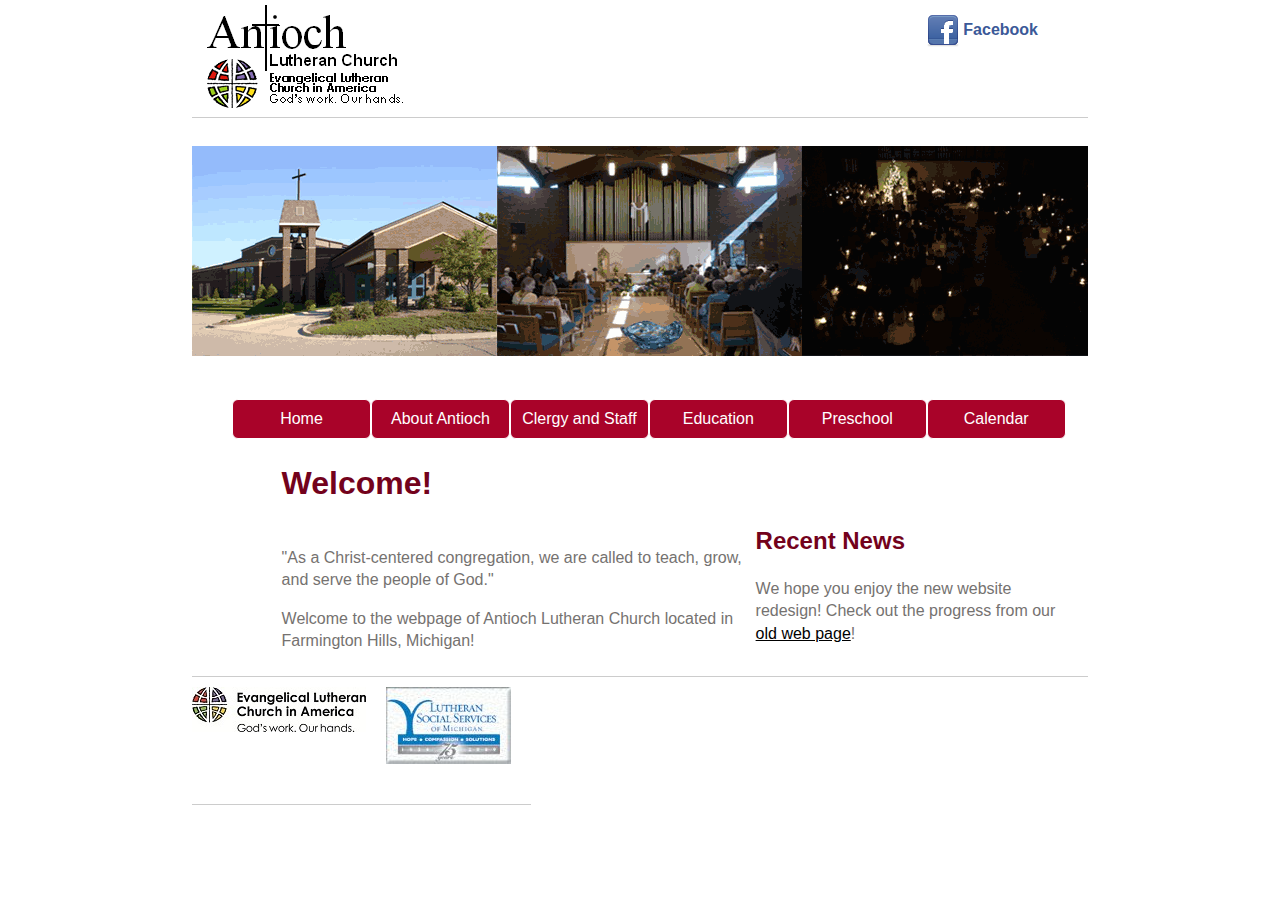
<file: final/index.html>
<!DOCTYPE html>
<!--[if lt IE 7]>      <html class="no-js lt-ie9 lt-ie8 lt-ie7"> <![endif]-->
<!--[if IE 7]>         <html class="no-js lt-ie9 lt-ie8"> <![endif]-->
<!--[if IE 8]>         <html class="no-js lt-ie9"> <![endif]-->
<!--[if gt IE 8]><!--> <html class="no-js"> <!--<![endif]-->
    <head>
        <meta charset="utf-8">
        <meta http-equiv="X-UA-Compatible" content="IE=edge">
        <title>Antioch Lutheran Church ELCA</title>
        <meta name="description" content="">
        <meta name="viewport" content="width=device-width, initial-scale=1">
        <link rel="icon" type="image/ico" href="favicon.ico"/>
        <!-- Place favicon.ico and apple-touch-icon.png in the root directory -->

        <link rel="stylesheet" href="css/normalize.css">
        <link rel="stylesheet" href="css/main.css">
        <script src="js/vendor/modernizr-2.6.2.min.js"></script>
    </head>
    <body>
        <header>
            <div id="logo">
                <a href="index.html">
                    <img src="img/antioch_logo.gif">
                </a>
            </div>

            <div id="social_media">
                <div id="facebook">
                    <a href="https://www.facebook.com/pages/Antioch-Lutheran-Church/126551810734591"><img src="img/facebook.png"> Facebook</a>
                </div>
            </div>
        </header>
        <div class="gallery">
        </div>
        <a href="#" id="menu-icon"></a>
        <nav class="main_nav">
            <ul>
                <li><a href="index.html">Home</a></li>
                <li><a href="pages/about.html">About Antioch</a></li>
                <li><a href="pages/staff.html">Clergy and Staff</a></li>
                <li><a href="pages/education.html">Education</a></li>
                <li><a href="pages/preschool.html">Preschool</a></li>
                <li><a href="pages/calendar.html">Calendar</a></li>
            </ul>
        </nav>

        <section id="about">
            <h1 style="padding-bottom: 20px;">Welcome!</h1>

            <p>"As a Christ-centered congregation, we are called to teach, grow, and serve the people of God."</p>
            <p>Welcome to the webpage of Antioch Lutheran Church located in Farmington Hills, Michigan!
            </p>
        </section>

        <aside>
            <h2>Recent News</h2>
            <p>We hope you enjoy the new website redesign! Check out the progress from our <a href="http://www.antiochelca.org/">old web page</a>!</p>
        </aside>

        <footer>
            <div id="logo">
                <a href="http://www.elca.org/">
                    <img src="img/elca.jpg">
                </a>
            </div>
            <div id="logo">
                <a href="http://www.lssm.org/">
                    <img src="img/lssm.jpg">
                </a>
            </div>
        </footer>
        <!-- Scripts -->
        <script src="//ajax.googleapis.com/ajax/libs/jquery/1.10.2/jquery.min.js"></script>
        <script>window.jQuery || document.write('<script src="js/vendor/jquery-1.10.2.min.js"><\/script>')</script>
        <script src="js/plugins.js"></script>
        <script src="js/main.js"></script>
        <script src="js/skrollr.min.js"></script>
        <script type="text/javascript">
            var s = skrollr.init();
        </script>
    </body>
</html>
</file>
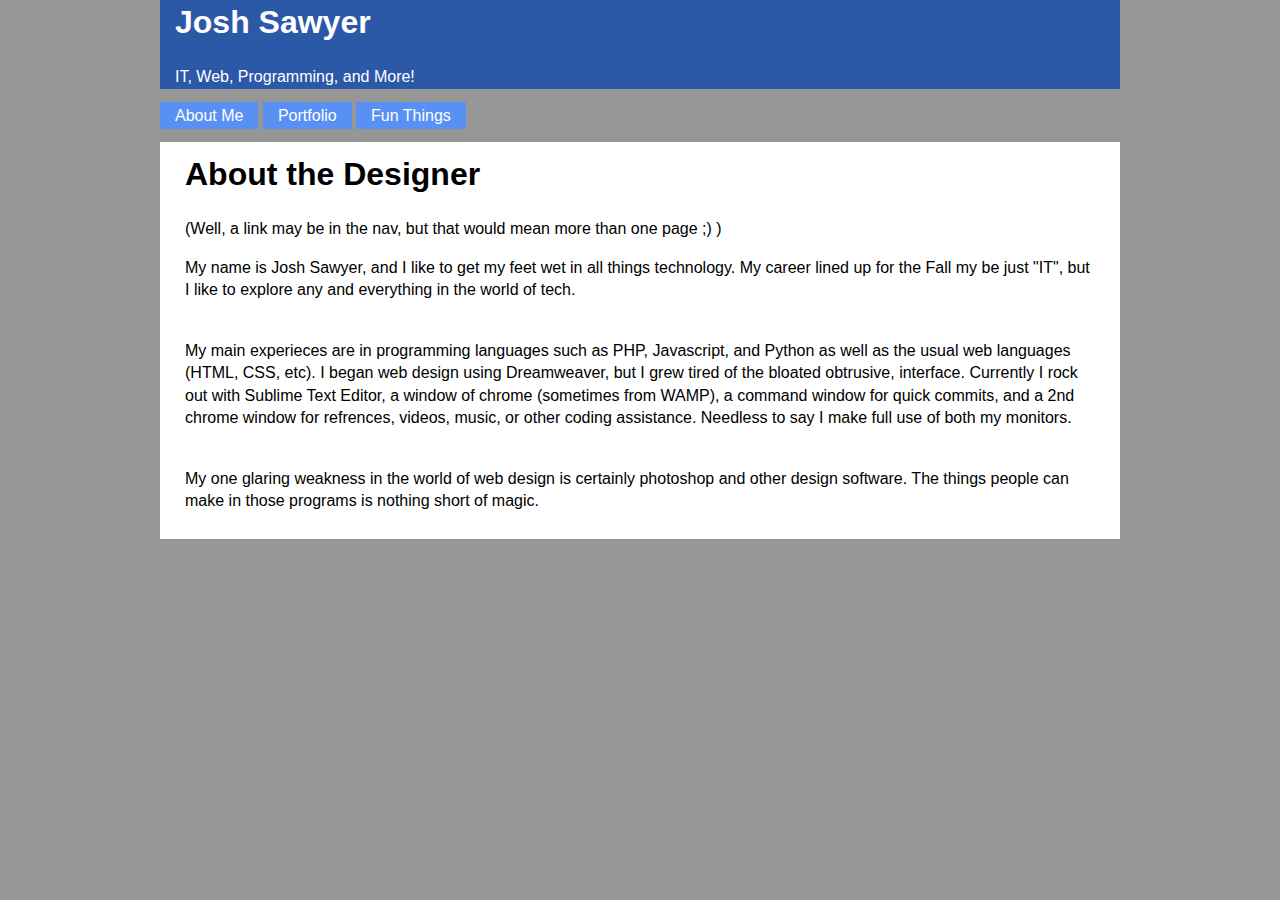
<file: week1/index.html>
<!doctype html>
<html>
	<head>
		<meta charset="utf-8">
		<title>How I Work</title>
		<link href="style.css" rel="stylesheet" type="text/css">
	</head>
	<body>
		<div class="container">
			<div class="header">
				<h1>Josh Sawyer</h1>
				<p>IT, Web, Programming, and More!</p>
			</div>
			<ul class="nav">
				<li><a href="#">About Me</a></li>
				<li><a href="#">Portfolio</a></li>
				<li><a href="#">Fun Things</a></li>
			</ul>
			<div class="content">
				<h1>About the Designer</h1>
				<p>(Well, a link may be in the nav, but that would mean more than one page ;) )</p>
				<p>My name is Josh Sawyer, and I like to get my feet wet in all things technology. My career lined up for the Fall my be just "IT", but I like to explore any and everything in the world of tech.</p>
				<br>
				<p>My main experieces are in programming languages such as PHP, Javascript, and Python as well as the usual web languages (HTML, CSS, etc). I began web design using Dreamweaver, but I grew tired of the bloated obtrusive, interface. Currently I rock out with Sublime Text Editor, a window of chrome (sometimes from WAMP), a command window for quick commits, and a 2nd chrome window for refrences, videos, music, or other coding assistance. Needless to say I make full use of both my monitors.</p>
				<br>
				<p>
				My one glaring weakness in the world of web design is certainly photoshop and other design software. The things people can make in those programs is nothing short of magic.
				</p>
			</div>	
		</div>
		<div class="footer">
		</div>
	</body>
</html>
</file>
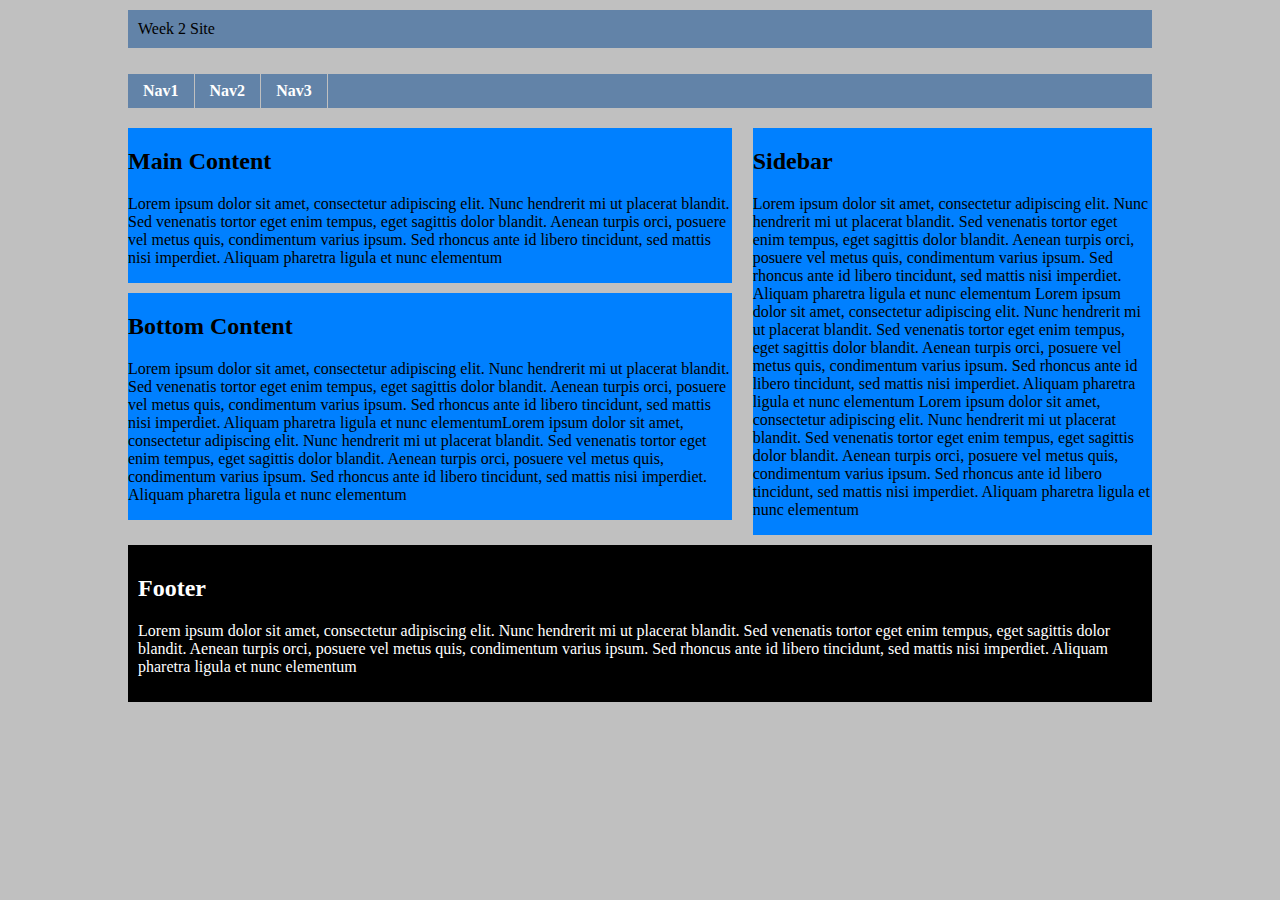
<file: week2/index.html>
<!doctype html>
<html>
	<head>
		<meta charset="utf-8">
		<title>Week 2</title>
		<link href="style.css" rel="stylesheet" type="text/css">
	</head>
	<body>
		<div class="container">
			<div class="header">Week 2 Site</div>
			<ul class="nav">
				<li><a href="#">Nav1</a></li>
				<li><a href="#">Nav2</a></li>
				<li><a href="#">Nav3</a></li>
			</ul>
			<div class="main">
				<h2>Main Content</h2>
				<p>Lorem ipsum dolor sit amet, consectetur adipiscing elit. Nunc hendrerit mi ut placerat blandit. Sed venenatis tortor eget enim tempus, eget sagittis dolor blandit. Aenean turpis orci, posuere vel metus quis, condimentum varius ipsum. Sed rhoncus ante id libero tincidunt, sed mattis nisi imperdiet. Aliquam pharetra ligula et nunc elementum</p>
			</div>
			<div class="sidebar">
				<h2>Sidebar</h2>
				<p>Lorem ipsum dolor sit amet, consectetur adipiscing elit. Nunc hendrerit mi ut placerat blandit. Sed venenatis tortor eget enim tempus, eget sagittis dolor blandit. Aenean turpis orci, posuere vel metus quis, condimentum varius ipsum. Sed rhoncus ante id libero tincidunt, sed mattis nisi imperdiet. Aliquam pharetra ligula et nunc elementum Lorem ipsum dolor sit amet, consectetur adipiscing elit. Nunc hendrerit mi ut placerat blandit. Sed venenatis tortor eget enim tempus, eget sagittis dolor blandit. Aenean turpis orci, posuere vel metus quis, condimentum varius ipsum. Sed rhoncus ante id libero tincidunt, sed mattis nisi imperdiet. Aliquam pharetra ligula et nunc elementum
				Lorem ipsum dolor sit amet, consectetur adipiscing elit. Nunc hendrerit mi ut placerat blandit. Sed venenatis tortor eget enim tempus, eget sagittis dolor blandit. Aenean turpis orci, posuere vel metus quis, condimentum varius ipsum. Sed rhoncus ante id libero tincidunt, sed mattis nisi imperdiet. Aliquam pharetra ligula et nunc elementum</p>
			</div>
			<div class="main_bot">
				<h2>Bottom Content</h2>
				<p>Lorem ipsum dolor sit amet, consectetur adipiscing elit. Nunc hendrerit mi ut placerat blandit. Sed venenatis tortor eget enim tempus, eget sagittis dolor blandit. Aenean turpis orci, posuere vel metus quis, condimentum varius ipsum. Sed rhoncus ante id libero tincidunt, sed mattis nisi imperdiet. Aliquam pharetra ligula et nunc elementumLorem ipsum dolor sit amet, consectetur adipiscing elit. Nunc hendrerit mi ut placerat blandit. Sed venenatis tortor eget enim tempus, eget sagittis dolor blandit. Aenean turpis orci, posuere vel metus quis, condimentum varius ipsum. Sed rhoncus ante id libero tincidunt, sed mattis nisi imperdiet. Aliquam pharetra ligula et nunc elementum</p>
			</div>
			<div class="footer">
				<h2>Footer</h2>
				<p>Lorem ipsum dolor sit amet, consectetur adipiscing elit. Nunc hendrerit mi ut placerat blandit. Sed venenatis tortor eget enim tempus, eget sagittis dolor blandit. Aenean turpis orci, posuere vel metus quis, condimentum varius ipsum. Sed rhoncus ante id libero tincidunt, sed mattis nisi imperdiet. Aliquam pharetra ligula et nunc elementum</p>
			</div>
		</div>
	</body>
</html>
</file>
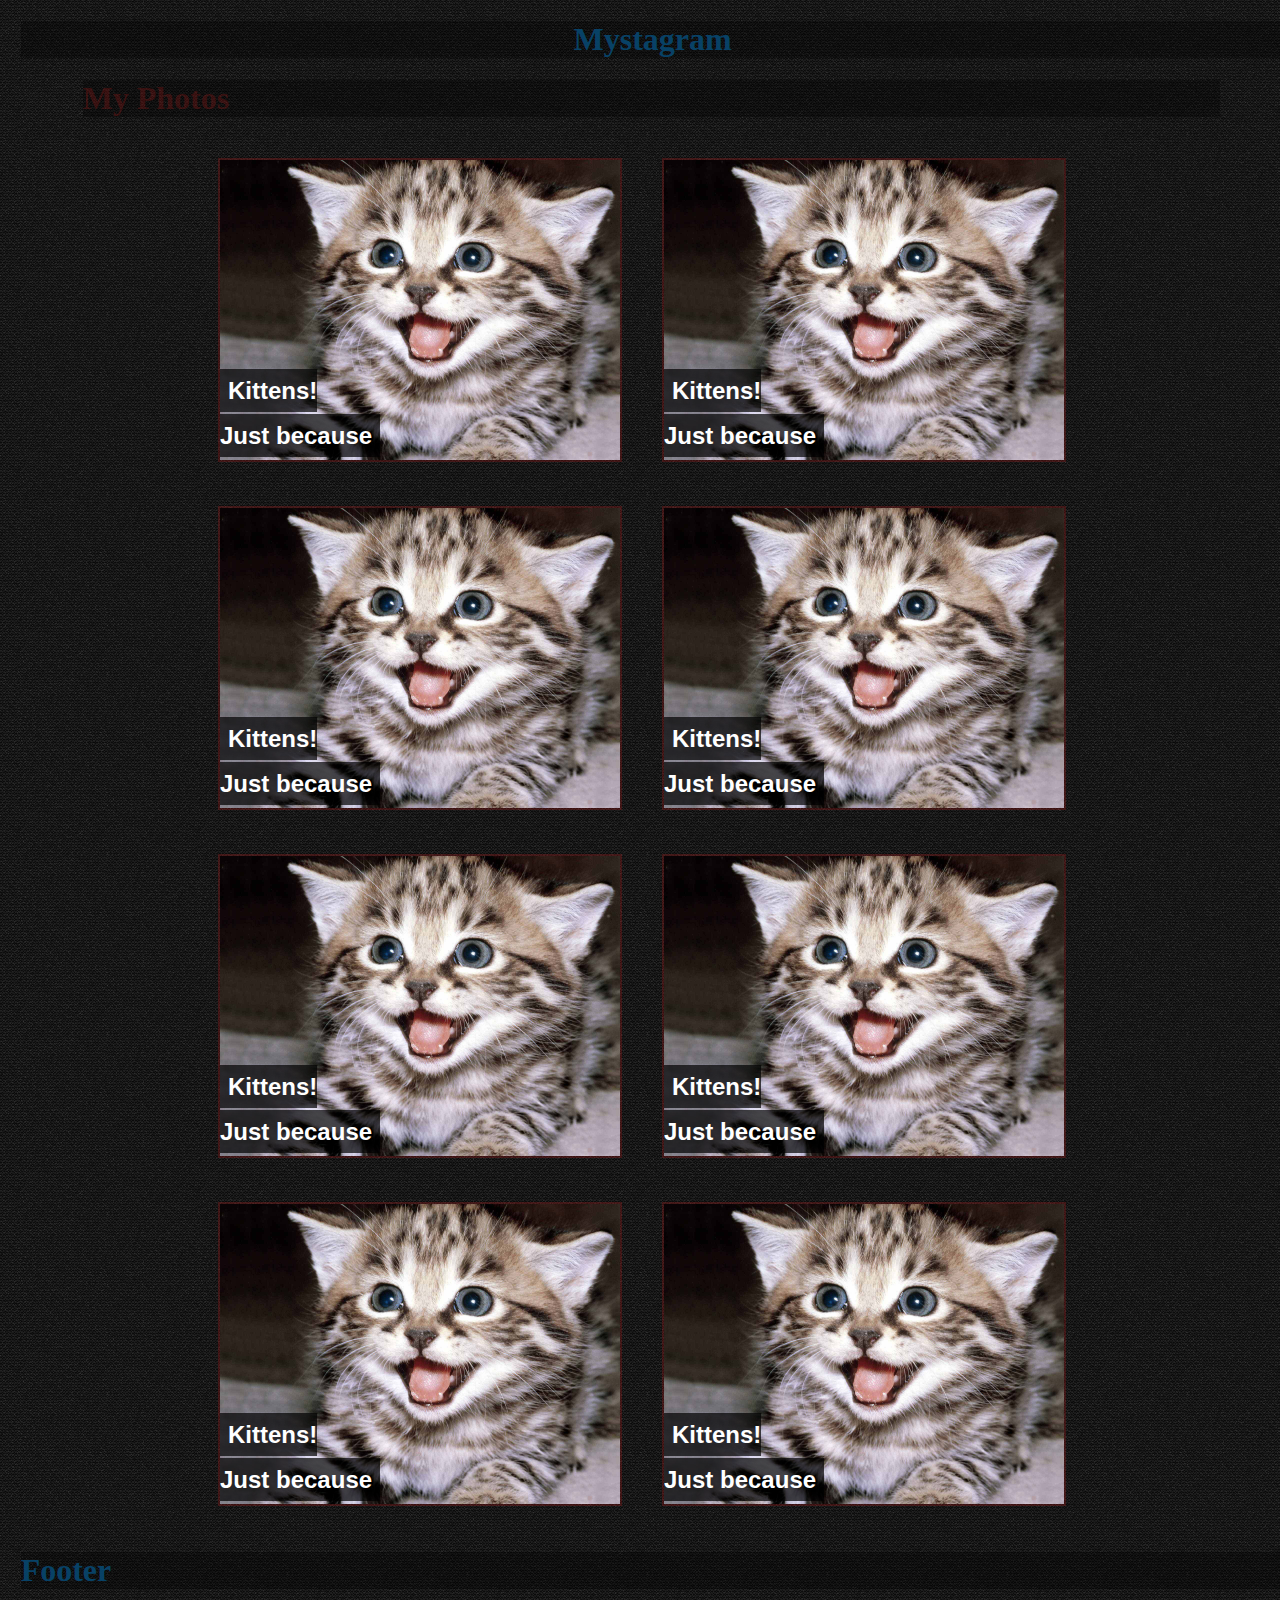
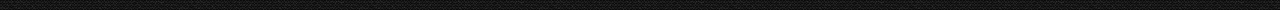
<file: week3/index.html>
<!doctype html>
<html lang="en">
	<head>
		<meta charset="utf-8" http-equiv="Content-type" content="text/html">
		<title>Week 3</title>
		<link href="style.css" rel="stylesheet" type="text/css">
	</head>
	<body>
		<header>
			<h1>Mystagram</h1>
		</header>
		<div class="container">
			<header>
				<h1>My Photos</h1>
			</header>
			<section>
				<article>
     		 		<img src="kitten.jpg" alt="" />
      				<h2><span>Kittens!<br />Just because</span></h2>
				</article>
				<article>
     		 		<img src="kitten.jpg" alt="" />
      				<h2><span>Kittens!<br />Just because</span></h2>
				</article>
				<article>
     		 		<img src="kitten.jpg" alt="" />
      				<h2><span>Kittens!<br />Just because</span></h2>
				</article>
				<article>
     		 		<img src="kitten.jpg" alt="" />
      				<h2><span>Kittens!<br />Just because</span></h2>
				</article>
				<article>
     		 		<img src="kitten.jpg" alt="" />
      				<h2><span>Kittens!<br />Just because</span></h2>
				</article>
				<article>
     		 		<img src="kitten.jpg" alt="" />
      				<h2><span>Kittens!<br />Just because</span></h2>
				</article>
				<article>
     		 		<img src="kitten.jpg" alt="" />
      				<h2><span>Kittens!<br />Just because</span></h2>
				</article>
				<article>
     		 		<img src="kitten.jpg" alt="" />
      				<h2><span>Kittens!<br />Just because</span></h2>
				</article>
			</section>
		</div>
		<footer>
			<h1>Footer</h1>
		</footer>
	</body>
</html>
</file>
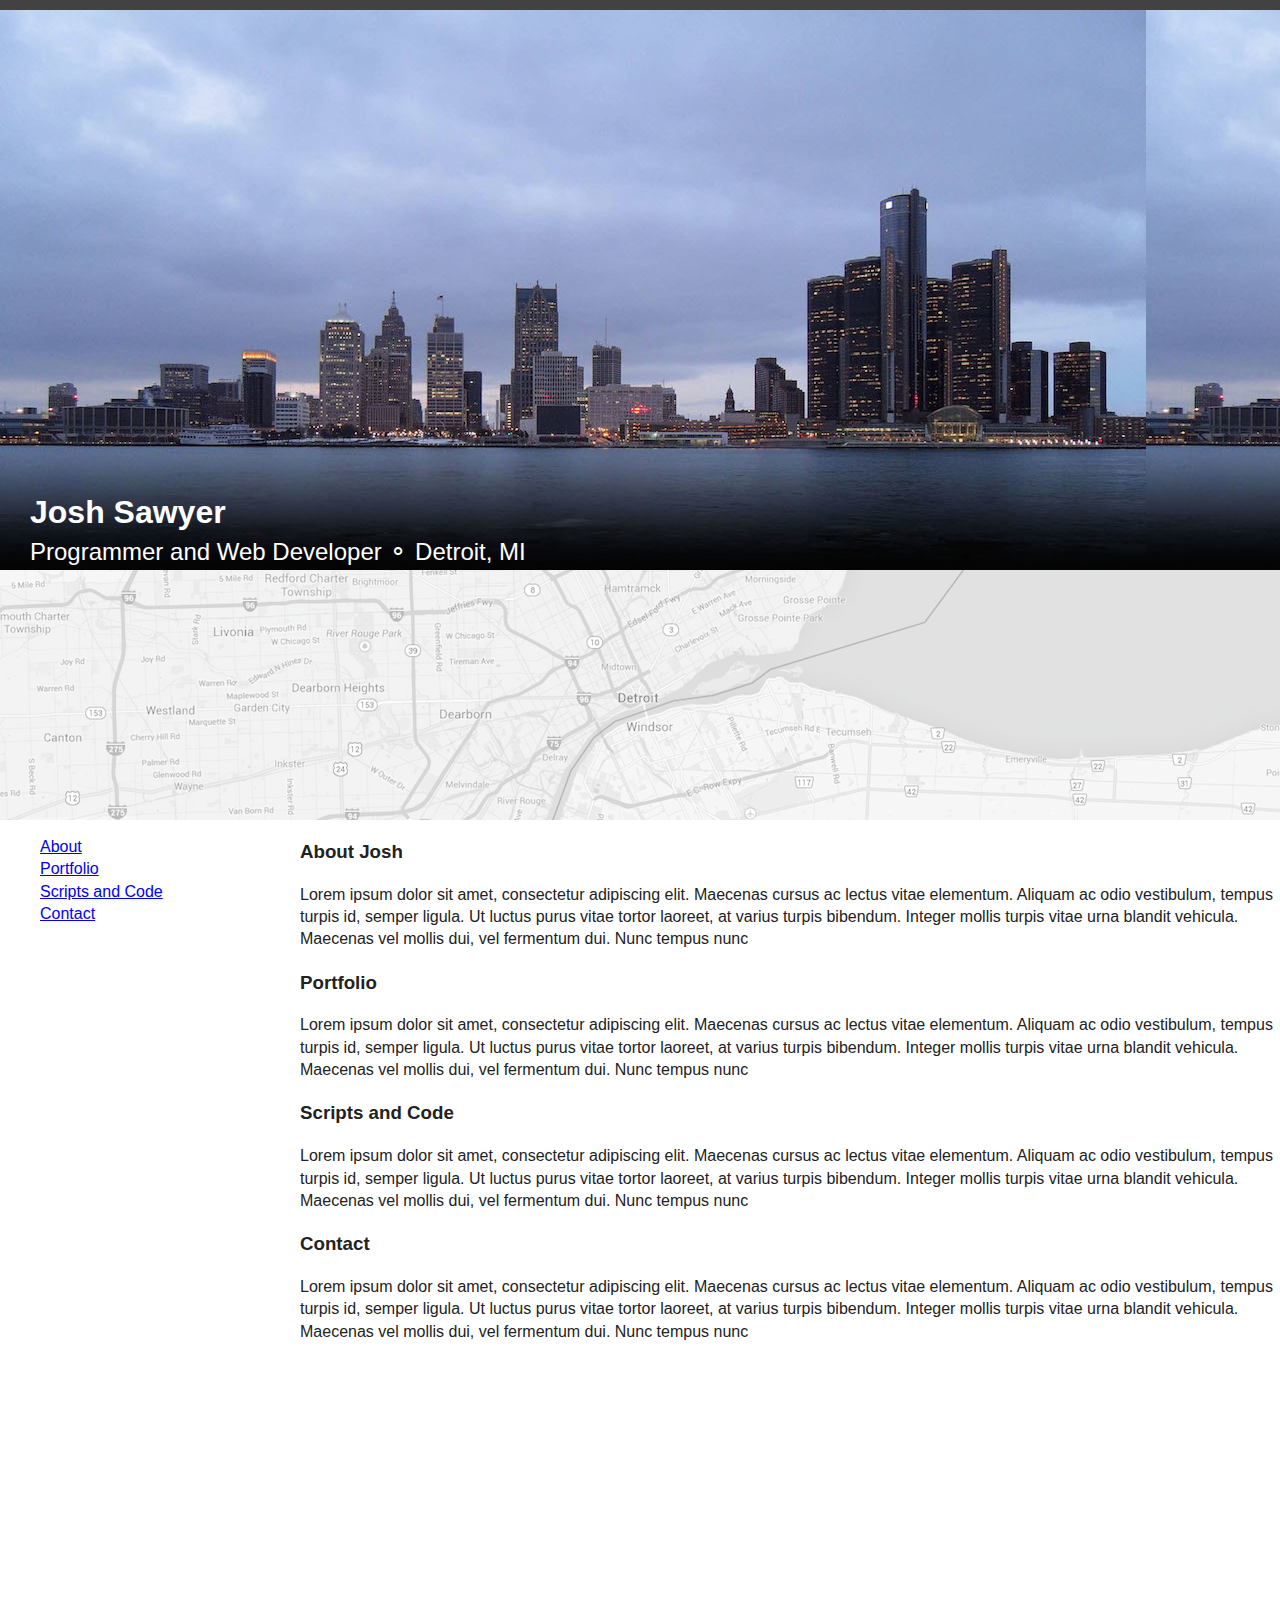
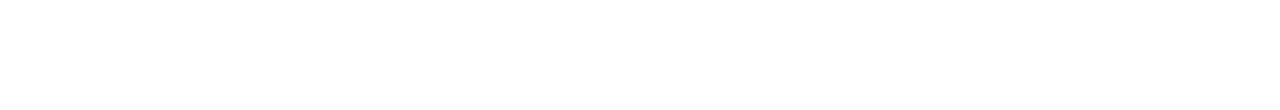
<file: week4/index.html>
<!DOCTYPE html>
<!--[if lt IE 7]>      <html class="no-js lt-ie9 lt-ie8 lt-ie7"> <![endif]-->
<!--[if IE 7]>         <html class="no-js lt-ie9 lt-ie8"> <![endif]-->
<!--[if IE 8]>         <html class="no-js lt-ie9"> <![endif]-->
<!--[if gt IE 8]><!--> <html class="no-js"> <!--<![endif]-->
    <head>
        <meta charset="utf-8">
        <meta http-equiv="X-UA-Compatible" content="IE=edge">
        <title>Josh Sawyer</title>
        <meta name="description" content="Portfolio for Josh Sawyer">
        <meta name="viewport" content="width=device-width, initial-scale=1">

        <!-- Place favicon.ico and apple-touch-icon.png in the root directory -->

        <link rel="stylesheet" href="css/normalize.css">
        <link rel="stylesheet" href="css/main.css">
        <script src="js/vendor/modernizr-2.6.2.min.js"></script>
    </head>
    <body>
    	
    	<header>
    		<h1>Josh Sawyer</h1>
    		<h2>Programmer and Web Developer &#x26AC; Detroit, MI</h2>
    	</header>
    	
    	<div id="map-location" data-0="background-image:url(img/map-bw.jpg);opacity:.5;" 
    	data-500="background-image:url(img/map.jpg);opacity:1;" data-800="opacity:.5;">
    	</div>
    	<nav>
    		<ul>
    			<li><a href="#about">About</a></li>
    			<li><a href="#portfolio">Portfolio</a></li>
    			<li><a href="#scripts">Scripts and Code</a></li>
    			<li><a href="#contact">Contact</a></li>
    		</ul>
    	</nav>
    	<article>
    		<section id="about">
    			<h3>About Josh</h3>
    			<p>Lorem ipsum dolor sit amet, consectetur adipiscing elit. 
    			Maecenas cursus ac lectus vitae elementum. Aliquam ac odio vestibulum, 
    			tempus turpis id, semper ligula. Ut luctus purus vitae tortor laoreet, 
    			at varius turpis bibendum. Integer mollis turpis vitae urna blandit 
    			vehicula. Maecenas vel mollis dui, vel fermentum dui. Nunc tempus nunc 
    			</p>
    		</section>
    		<section id="portfolio">
    			<h3>Portfolio</h3>
    			<p>Lorem ipsum dolor sit amet, consectetur adipiscing elit. 
    			Maecenas cursus ac lectus vitae elementum. Aliquam ac odio vestibulum, 
    			tempus turpis id, semper ligula. Ut luctus purus vitae tortor laoreet, 
    			at varius turpis bibendum. Integer mollis turpis vitae urna blandit 
    			vehicula. Maecenas vel mollis dui, vel fermentum dui. Nunc tempus nunc 
    			</p>
    		</section>
    		<section id="scripts">
    			<h3>Scripts and Code</h3>
    			<p>Lorem ipsum dolor sit amet, consectetur adipiscing elit. 
    			Maecenas cursus ac lectus vitae elementum. Aliquam ac odio vestibulum, 
    			tempus turpis id, semper ligula. Ut luctus purus vitae tortor laoreet, 
    			at varius turpis bibendum. Integer mollis turpis vitae urna blandit 
    			vehicula. Maecenas vel mollis dui, vel fermentum dui. Nunc tempus nunc 
    			</p>
    		</section>
    		<section id="contact">
    			<h3>Contact</h3>
    			<p>Lorem ipsum dolor sit amet, consectetur adipiscing elit. 
    			Maecenas cursus ac lectus vitae elementum. Aliquam ac odio vestibulum, 
    			tempus turpis id, semper ligula. Ut luctus purus vitae tortor laoreet, 
    			at varius turpis bibendum. Integer mollis turpis vitae urna blandit 
    			vehicula. Maecenas vel mollis dui, vel fermentum dui. Nunc tempus nunc 
    			</p>
    		</section>
    	</article>
        <script src="http://ajax.googleapis.com/ajax/libs/jquery/1.10.2/jquery.min.js"></script>
        <script>window.jQuery || document.write('<script src="js/vendor/jquery-1.10.2.min.js"><\/script>')</script>
        <script src="js/skrollr.min.js"></script>
        <script src="js/plugins.js"></script>
        <script src="js/main.js"></script>
        
        <script type="text/javascript">
        	var s = skrollr.init();
        </script>
    </body>
</html>
</file>
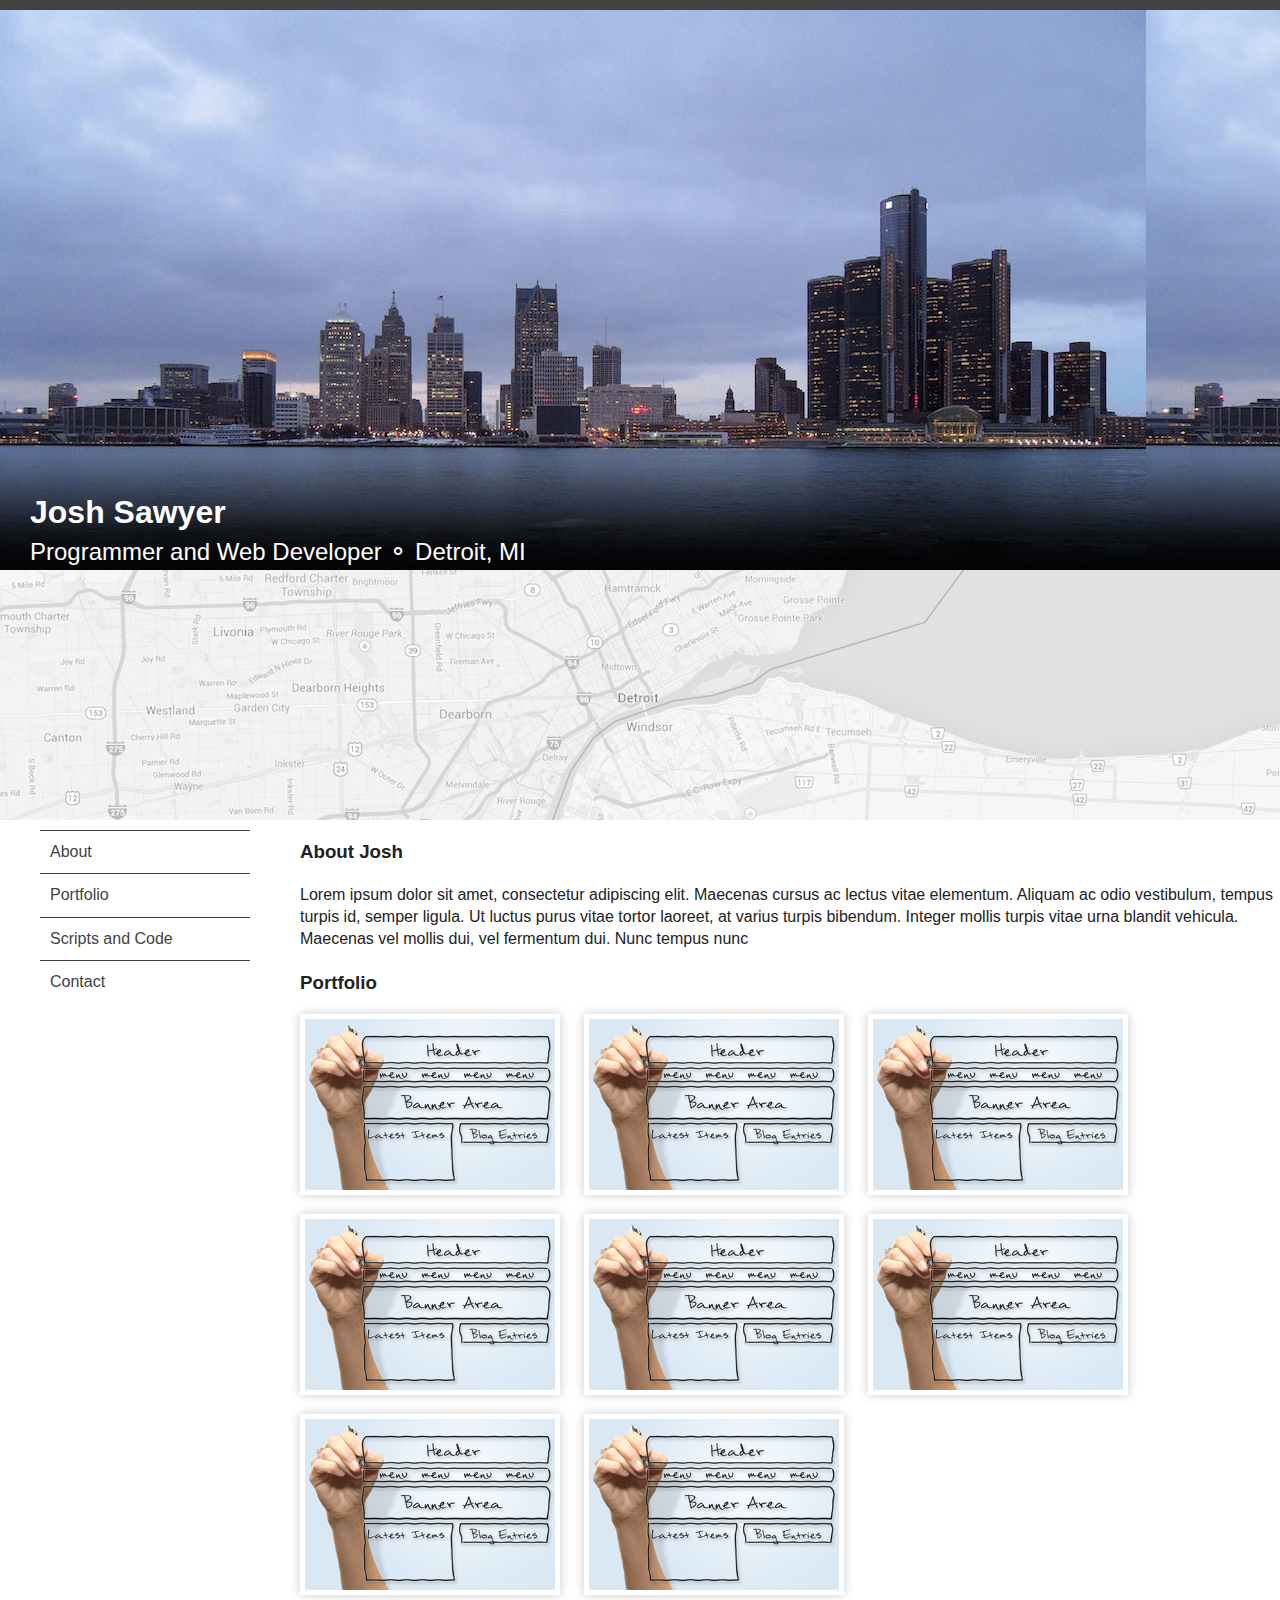
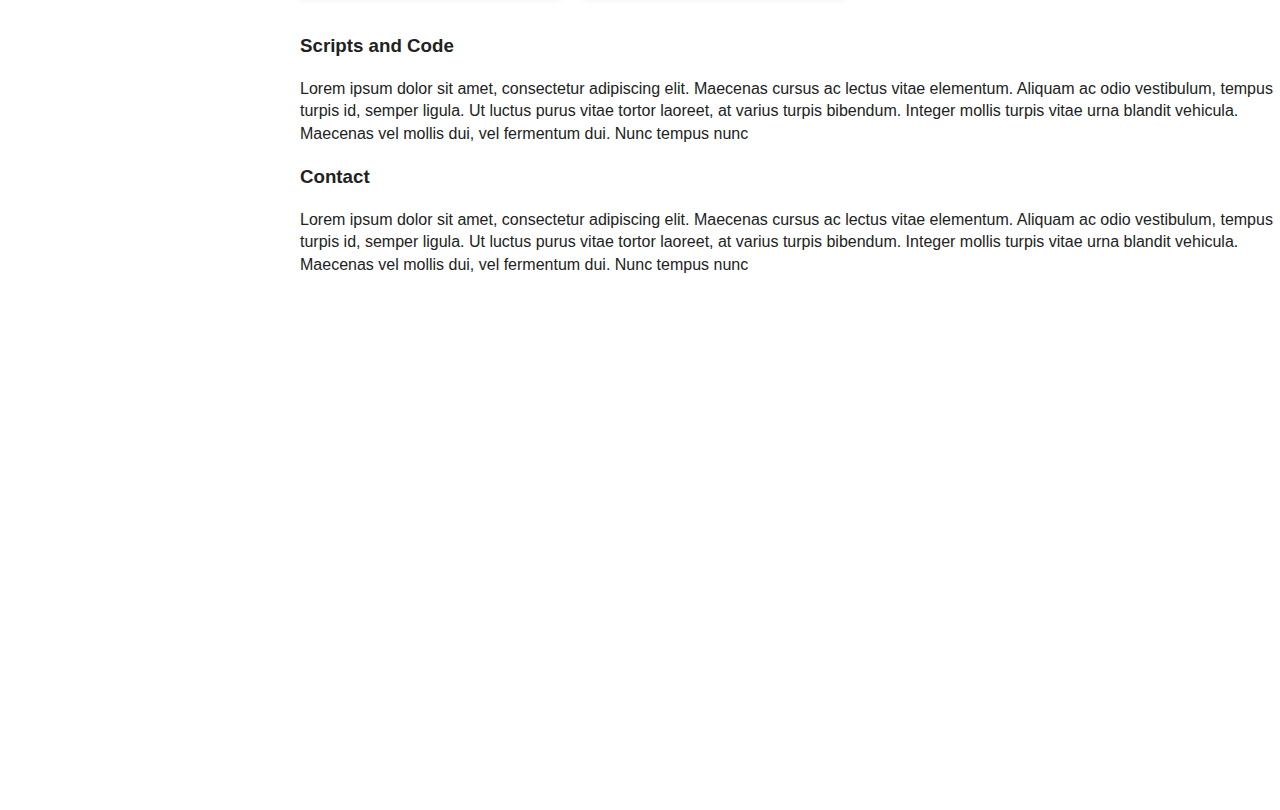
<file: week5/index.html>
<!DOCTYPE html>
<!--[if lt IE 7]>      <html class="no-js lt-ie9 lt-ie8 lt-ie7"> <![endif]-->
<!--[if IE 7]>         <html class="no-js lt-ie9 lt-ie8"> <![endif]-->
<!--[if IE 8]>         <html class="no-js lt-ie9"> <![endif]-->
<!--[if gt IE 8]><!--> <html class="no-js"> <!--<![endif]-->
    <head>
        <meta charset="utf-8">
        <meta http-equiv="X-UA-Compatible" content="IE=edge">
        <title>Josh Sawyer</title>
        <meta name="description" content="Portfolio for Josh Sawyer">
        <meta name="viewport" content="width=device-width, initial-scale=1">

        <!-- Place favicon.ico and apple-touch-icon.png in the root directory -->

        <link rel="stylesheet" href="css/normalize.css">
        <link rel="stylesheet" href="css/main.css">
        <script src="js/vendor/modernizr-2.6.2.min.js"></script>
    </head>
    <body>
    	
    	<header>
    		<h1>Josh Sawyer</h1>
    		<h2>Programmer and Web Developer &#x26AC; Detroit, MI</h2>
    	</header>
    	
    	<div id="map-location" data-0="background-image:url(img/map-bw.jpg);opacity:.5;" 
    	data-500="background-image:url(img/map.jpg);opacity:1;" data-800="opacity:.5;">
    	</div>
    	<nav data-0="position:absolute;top:800px;" data-800="position:absolute;top:800px;" data-1500="position:absolute;top:1550px;">
    		<ul>
    			<li><a href="#about">About</a></li>
    			<li><a href="#portfolio">Portfolio</a></li>
    			<li><a href="#scripts">Scripts and Code</a></li>
    			<li><a href="#contact">Contact</a></li>
    		</ul>
    	</nav>
    	<article>
    		<section id="about">
    			<h3>About Josh</h3>
    			<p>Lorem ipsum dolor sit amet, consectetur adipiscing elit. 
    			Maecenas cursus ac lectus vitae elementum. Aliquam ac odio vestibulum, 
    			tempus turpis id, semper ligula. Ut luctus purus vitae tortor laoreet, 
    			at varius turpis bibendum. Integer mollis turpis vitae urna blandit 
    			vehicula. Maecenas vel mollis dui, vel fermentum dui. Nunc tempus nunc 
    			</p>
    		</section>
    		<section id="portfolio">
    			<h3>Portfolio</h3>
                <ul class="gallery">
        			<li><img src="img/portfolio.jpg" width="250px"></li>
                    <li><img src="img/portfolio.jpg" width="250px"></li>
                    <li><img src="img/portfolio.jpg" width="250px"></li>
                    <li><img src="img/portfolio.jpg" width="250px"></li>
                    <li><img src="img/portfolio.jpg" width="250px"></li>
                    <li><img src="img/portfolio.jpg" width="250px"></li>
                    <li><img src="img/portfolio.jpg" width="250px"></li>
                    <li><img src="img/portfolio.jpg" width="250px"></li>
                    </ul>
    		</section>
    		<section id="scripts">
    			<h3>Scripts and Code</h3>
    			<p>Lorem ipsum dolor sit amet, consectetur adipiscing elit. 
    			Maecenas cursus ac lectus vitae elementum. Aliquam ac odio vestibulum, 
    			tempus turpis id, semper ligula. Ut luctus purus vitae tortor laoreet, 
    			at varius turpis bibendum. Integer mollis turpis vitae urna blandit 
    			vehicula. Maecenas vel mollis dui, vel fermentum dui. Nunc tempus nunc 
    			</p>
    		</section>
    		<section id="contact">
    			<h3>Contact</h3>
    			<p>Lorem ipsum dolor sit amet, consectetur adipiscing elit. 
    			Maecenas cursus ac lectus vitae elementum. Aliquam ac odio vestibulum, 
    			tempus turpis id, semper ligula. Ut luctus purus vitae tortor laoreet, 
    			at varius turpis bibendum. Integer mollis turpis vitae urna blandit 
    			vehicula. Maecenas vel mollis dui, vel fermentum dui. Nunc tempus nunc 
    			</p>
    		</section>
    	</article>
        <script src="http://ajax.googleapis.com/ajax/libs/jquery/1.10.2/jquery.min.js"></script>
        <script>window.jQuery || document.write('<script src="js/vendor/jquery-1.10.2.min.js"><\/script>')</script>
        <script src="js/skrollr.min.js"></script>
        <script src="js/skrollr.menu.min.js"></script>
        <script src="js/plugins.js"></script>
        <script src="js/main.js"></script>
        
        <script type="text/javascript">
        if ($(window).width() > 600) { 
        	var s = skrollr.init();

            //The options (second parameter) are all optional. The values shown are the default values.
            skrollr.menu.init(s, {
                //skrollr will smoothly animate to the new position using `animateTo`.
                animate: true,

                //The easing function to use.
                easing: 'sqrt',

                //Multiply your data-[offset] values so they match those set in skrollr.init
                scale: 2,

                //How long the animation should take in ms.
                duration: function(currentTop, targetTop) {
                    //By default, the duration is hardcoded at 500ms.
                    return 500;

                    //But you could calculate a value based on the current scroll position (`currentTop`) and the target scroll position (`targetTop`).
                    //return Math.abs(currentTop - targetTop) * 10;
                },

                //If you pass a handleLink function you'll disable `data-menu-top` and `data-menu-offset`.
                //You are in control where skrollr will scroll to. You get the clicked link as a parameter and are expected to return a number.
                // handleLink: function(link) {
                //     return 400;//Hardcoding 400 doesn't make much sense.
                // }
            });
        }
        </script>
    </body>
</html>
</file>
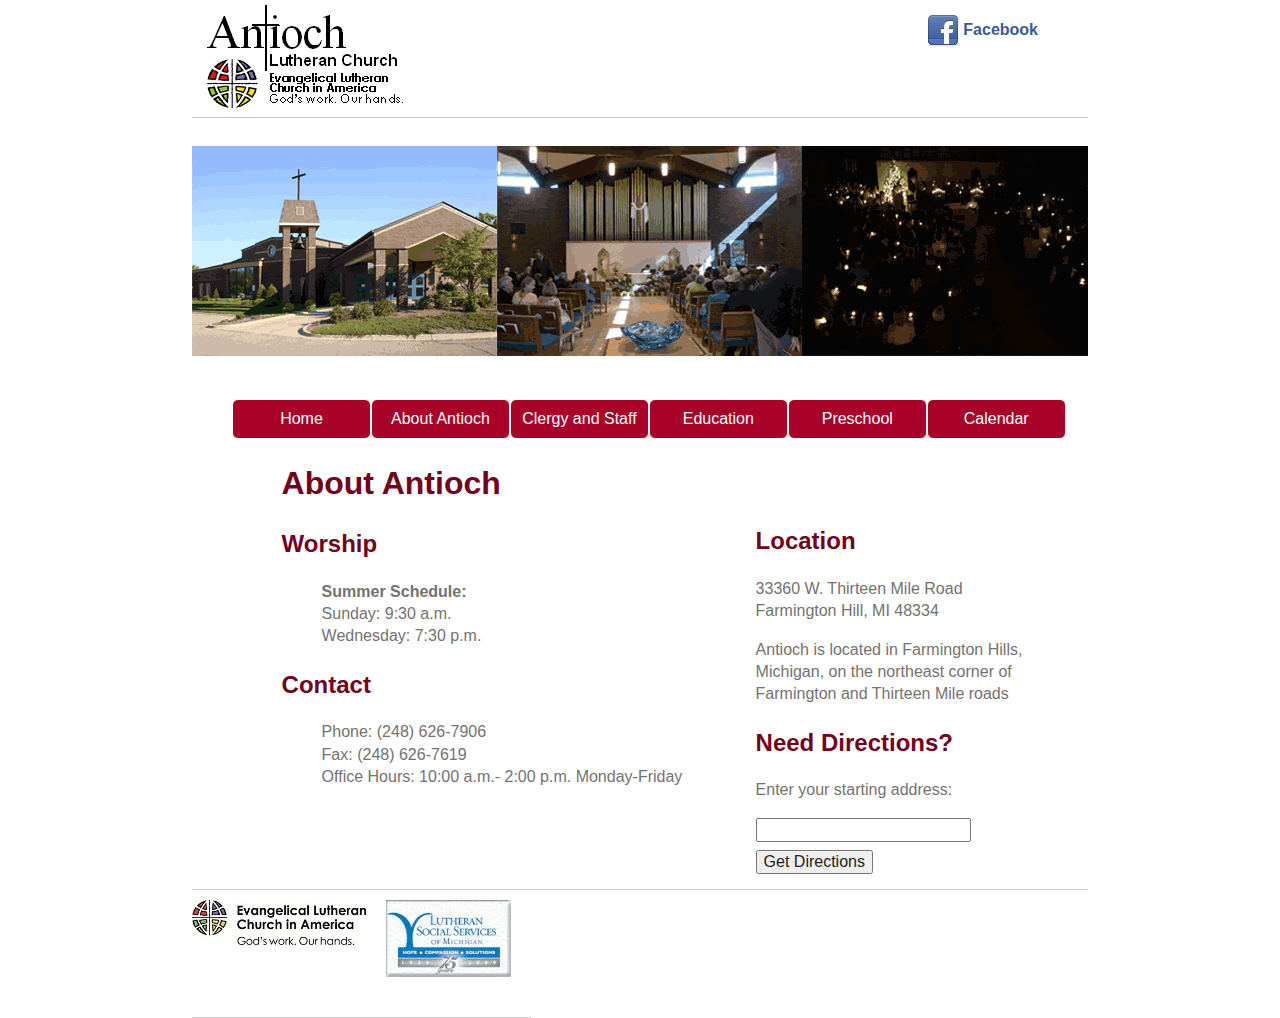
<file: final/pages/about.html>
<!DOCTYPE html>
<!--[if lt IE 7]>      <html class="no-js lt-ie9 lt-ie8 lt-ie7"> <![endif]-->
<!--[if IE 7]>         <html class="no-js lt-ie9 lt-ie8"> <![endif]-->
<!--[if IE 8]>         <html class="no-js lt-ie9"> <![endif]-->
<!--[if gt IE 8]><!--> <html class="no-js"> <!--<![endif]-->
    <head>
        <meta charset="utf-8">
        <meta http-equiv="X-UA-Compatible" content="IE=edge">
        <title>About Antioch</title>
        <meta name="description" content="">
        <meta name="viewport" content="width=device-width, initial-scale=1">
        <link rel="icon" type="image/ico" href="../favicon.ico"/>
        <!-- Place favicon.ico and apple-touch-icon.png in the root directory -->

        <link rel="stylesheet" href="../css/normalize.css">
        <link rel="stylesheet" href="../css/main.css">
        <script src="../js/vendor/modernizr-2.6.2.min.js"></script>
    </head>
    <body>
        <header>
            <div id="logo">
                <a href="../index.html">
                    <img src="../img/antioch_logo.gif">
                </a>
            </div>

            <div id="social_media">
                <div id="facebook">
                    <a href="https://www.facebook.com/pages/Antioch-Lutheran-Church/126551810734591"><img src="../img/facebook.png"> Facebook</a>
                </div>
            </div>
        </header>
        <div class="gallery">
        </div>
        <nav class="main_nav">
            <ul>
                <li><a href="../index.html">Home</a></li>
                <li><a href="about.html">About Antioch</a></li>
                <li><a href="staff.html">Clergy and Staff</a></li>
                <li><a href="education.html">Education</a></li>
                <li><a href="preschool.html">Preschool</a></li>
                <li><a href="calendar.html">Calendar</a></li>
            </ul>
        </nav>

        <section id="about">
            <h1>About Antioch</h1>
            <h2>Worship</h2>
            <ul style="list-style-type:none;">
                <li><strong>Summer Schedule:</strong></li>
                <li>Sunday: 9:30 a.m.</li>
                <li>Wednesday: 7:30 p.m.</li>
            </ul>

            <h2>Contact</h2>
            <ul style="list-style-type:none;">
                <li>Phone: (248) 626-7906</li>
                <li>Fax: (248) 626-7619</li>
                <li>Office Hours: 10:00 a.m.- 2:00 p.m. Monday-Friday</li>
            </ul>
        </section>
        <aside>
            <h2>Location</h2>
            <p>33360 W. Thirteen Mile Road <br>
            Farmington Hill, MI 48334 </p>
            <p>Antioch is located in Farmington Hills, Michigan, on the northeast corner
            of Farmington and Thirteen Mile roads</p>
            <h2>Need Directions?</h2>
            <form action="http://maps.google.com/maps" method="get" target="_blank">
            <p>Enter your starting address:</p>
            <input type="text" name="saddr" />
            <input type="hidden" name="daddr" value="33360 W. Thirteen Mile Road Farmington Hill, MI 48334"/>
            <input type="submit" value="Get Directions" style="margin-top: 8px;" />
            </form>
        </aside>

        <footer>
            <div id="logo">
                <a href="http://www.elca.org/">
                    <img src="../img/elca.jpg">
                </a>
            </div>
            <div id="logo">
                <a href="http://www.lssm.org/">
                    <img src="../img/lssm.jpg">
                </a>
            </div>
        </footer>
        <!-- Scripts -->
        <script src="//ajax.googleapis.com/ajax/libs/jquery/1.10.2/jquery.min.js"></script>
        <script>window.jQuery || document.write('<script src="../js/vendor/jquery-1.10.2.min.js"><\/script>')</script>
        <script src="../js/plugins.js"></script>
        <script src="../js/main.js"></script>
        <script src="../js/skrollr.min.js"></script>
        <script type="text/javascript">
            var s = skrollr.init();
        </script>
    </body>
</html>
</file>
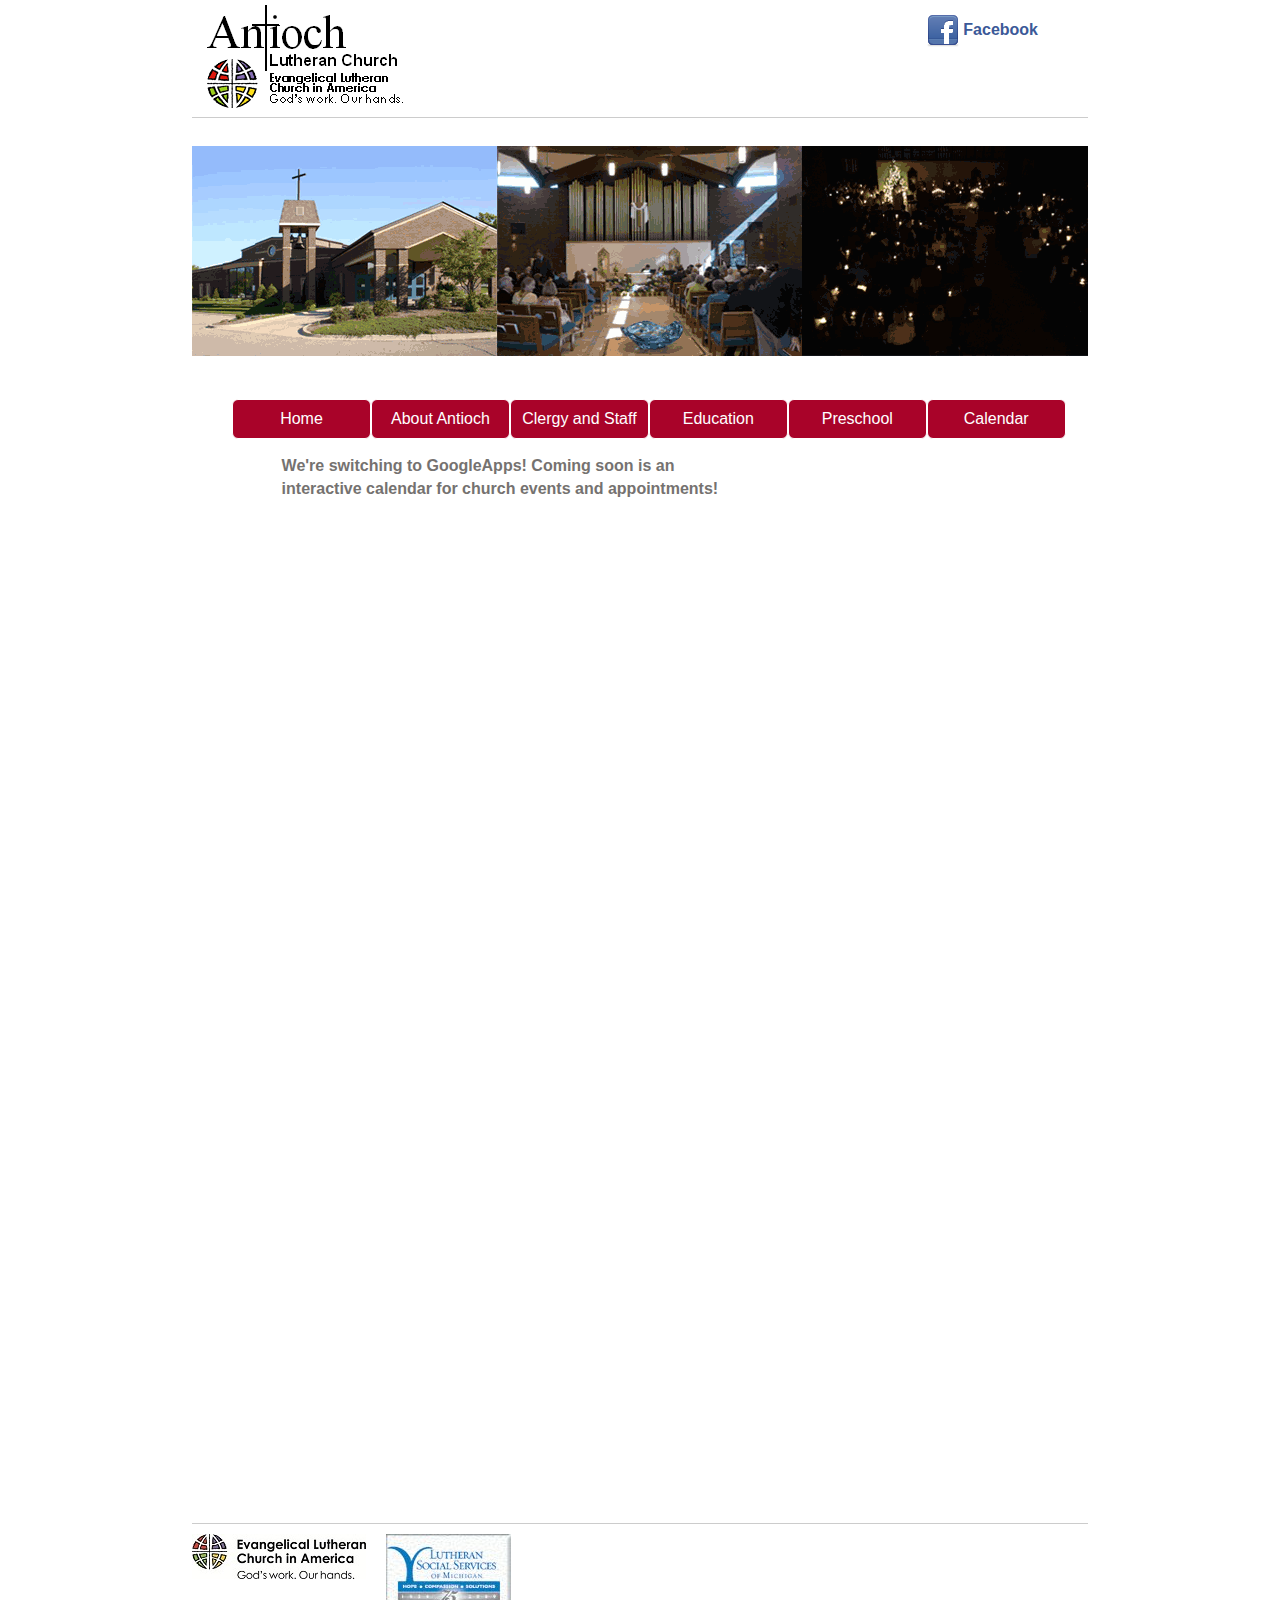
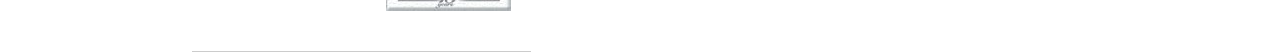
<file: final/pages/calendar.html>
<!DOCTYPE html>
<!--[if lt IE 7]>      <html class="no-js lt-ie9 lt-ie8 lt-ie7"> <![endif]-->
<!--[if IE 7]>         <html class="no-js lt-ie9 lt-ie8"> <![endif]-->
<!--[if IE 8]>         <html class="no-js lt-ie9"> <![endif]-->
<!--[if gt IE 8]><!--> <html class="no-js"> <!--<![endif]-->
    <head>
        <meta charset="utf-8">
        <meta http-equiv="X-UA-Compatible" content="IE=edge">
        <title>Calendar</title>
        <meta name="description" content="">
        <meta name="viewport" content="width=device-width, initial-scale=1">
        <link rel="icon" type="image/ico" href="../favicon.ico"/>
        <!-- Place favicon.ico and apple-touch-icon.png in the root directory -->

        <link rel="stylesheet" href="../css/normalize.css">
        <link rel="stylesheet" href="../css/main.css">
        <script src="../js/vendor/modernizr-2.6.2.min.js"></script>
    </head>
    <body>
        <header>
            <div id="logo">
                <a href="../index.html">
                    <img src="../img/antioch_logo.gif">
                </a>
            </div>
            <div id="social_media">
                <div id="facebook">
                    <a href="https://www.facebook.com/pages/Antioch-Lutheran-Church/126551810734591"><img src="../img/facebook.png"> Facebook</a>
                </div>
            </div>
        </header>
        <div class="gallery">
        </div>
        <nav class="main_nav">
            <ul>
                <li><a href="../index.html">Home</a></li>
                <li><a href="about.html">About Antioch</a></li>
                <li><a href="staff.html">Clergy and Staff</a></li>
                <li><a href="education.html">Education</a></li>
                <li><a href="preschool.html">Preschool</a></li>
                <li><a href="calendar.html">Calendar</a></li>
            </ul>
        </nav>

        <section>
            <strong><p>We're switching to GoogleApps! Coming soon is an interactive calendar for church events and appointments!</p></strong>
            <iframe class="calendar" src="../img/calendar.pdf" height="1000" frameborder="0"></iframe>
        </section>

        <footer>
            <div id="logo">
                <a href="ihttp://www.elca.org/">
                    <img src="../img/elca.jpg">
                </a>
            </div>
            <div id="logo">
                <a href="http://www.lssm.org/">
                    <img src="../img/lssm.jpg">
                </a>
            </div>
        </footer>
        <!-- Scripts -->
        <script src="//ajax.googleapis.com/ajax/libs/jquery/1.10.2/jquery.min.js"></script>
        <script>window.jQuery || document.write('<script src="../js/vendor/jquery-1.10.2.min.js"><\/script>')</script>
        <script src="../js/plugins.js"></script>
        <script src="../js/main.js"></script>
        <script src="../js/skrollr.min.js"></script>
        <script type="text/javascript">
            var s = skrollr.init();
        </script>
    </body>
</html>
</file>
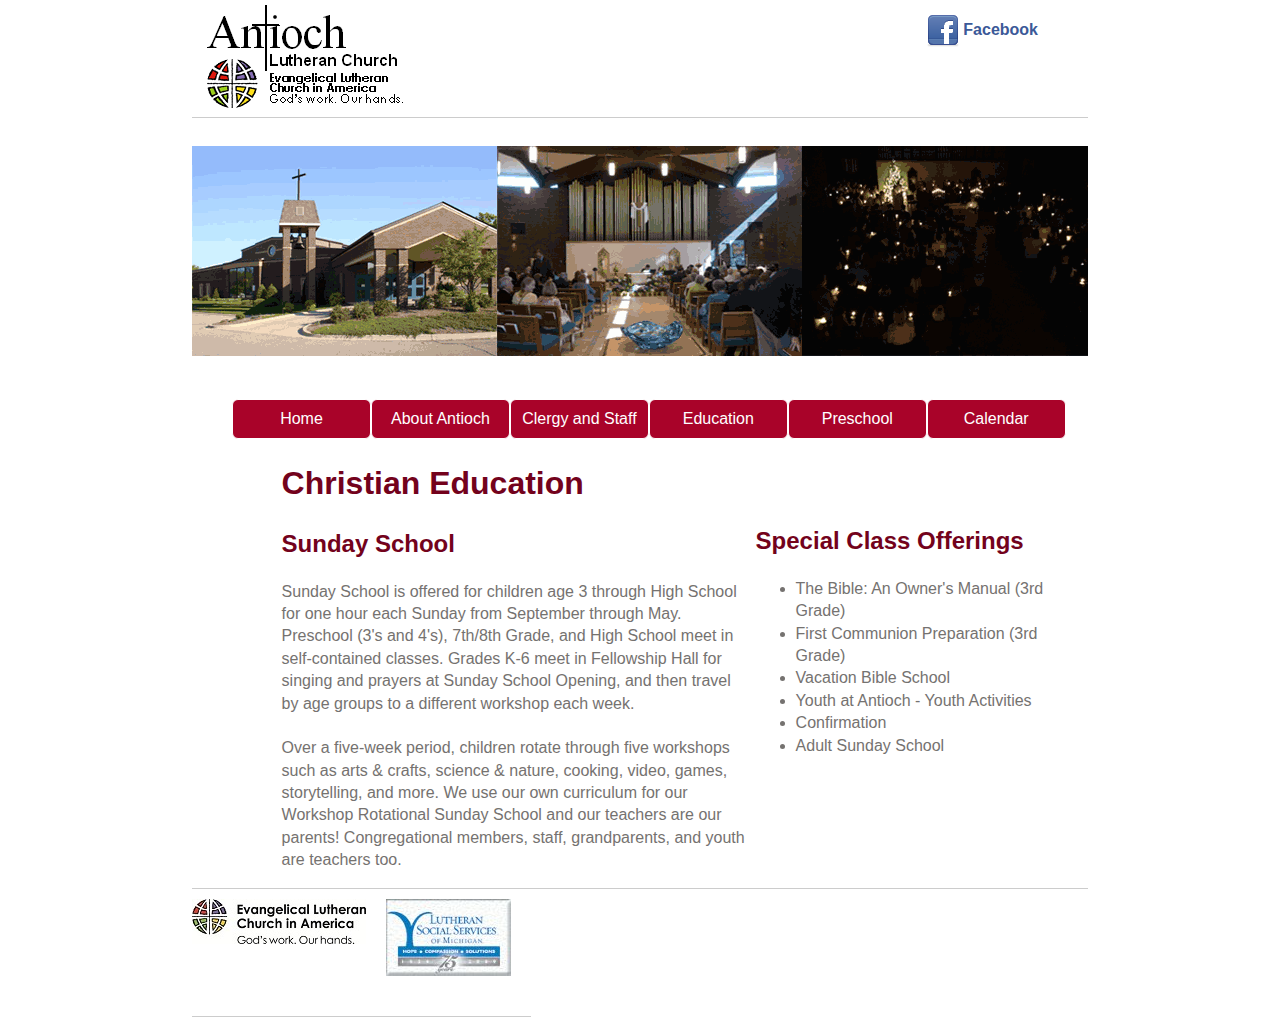
<file: final/pages/education.html>
<!DOCTYPE html>
<!--[if lt IE 7]>      <html class="no-js lt-ie9 lt-ie8 lt-ie7"> <![endif]-->
<!--[if IE 7]>         <html class="no-js lt-ie9 lt-ie8"> <![endif]-->
<!--[if IE 8]>         <html class="no-js lt-ie9"> <![endif]-->
<!--[if gt IE 8]><!--> <html class="no-js"> <!--<![endif]-->
    <head>
        <meta charset="utf-8">
        <meta http-equiv="X-UA-Compatible" content="IE=edge">
        <title>Education</title>
        <meta name="description" content="">
        <meta name="viewport" content="width=device-width, initial-scale=1">
        <link rel="icon" type="image/ico" href="../favicon.ico"/>
        <!-- Place favicon.ico and apple-touch-icon.png in the root directory -->

        <link rel="stylesheet" href="../css/normalize.css">
        <link rel="stylesheet" href="../css/main.css">
        <script src="../js/vendor/modernizr-2.6.2.min.js"></script>
    </head>
    <body>
        <header>
            <div id="logo">
                <a href="../index.html">
                    <img src="../img/antioch_logo.gif">
                </a>
            </div>
            <div id="social_media">
                <div id="facebook">
                    <a href="https://www.facebook.com/pages/Antioch-Lutheran-Church/126551810734591"><img src="../img/facebook.png"> Facebook</a>
                </div>
            </div>
        </header>
        <div class="gallery">
        </div>
        <nav class="main_nav">
            <ul>
                <li><a href="../index.html">Home</a></li>
                <li><a href="about.html">About Antioch</a></li>
                <li><a href="staff.html">Clergy and Staff</a></li>
                <li><a href="education.html">Education</a></li>
                <li><a href="preschool.html">Preschool</a></li>
                <li><a href="calendar.html">Calendar</a></li>
            </ul>
        </nav>

        <section id="about">
            <h1>Christian Education</h1>
            <h2>Sunday School</h2>
            <p>
                Sunday School is offered for children age 3 through High School for one hour each Sunday from September through May. Preschool (3's and 4's), 7th/8th Grade, and High School meet in self-contained classes. Grades K-6 meet in Fellowship Hall for singing and prayers at Sunday School Opening, and then travel by age groups to a different workshop each week.
                <br>
                <br>
                Over a five-week period, children rotate through five workshops such as arts & crafts, science & nature, cooking, video, games, storytelling, and more. We use our own curriculum for our Workshop Rotational Sunday School and our teachers are our parents! Congregational members, staff, grandparents, and youth are teachers too.
            </p>
        </section>

        <aside>
            <h2>Special Class Offerings</h2>
                <ul>
                    <li>The Bible: An Owner's Manual (3rd Grade)</li>
                    <li>First Communion Preparation (3rd Grade)</li>
                    <li>Vacation Bible School</li>
                    <li>Youth at Antioch - Youth Activities</li>
                    <li>Confirmation</li>
                    <li>Adult Sunday School</li>
                </ul>
        </aside>
        <footer>
            <div id="logo">
                <a href="http://www.elca.org/">
                    <img src="../img/elca.jpg">
                </a>
            </div>
            <div id="logo">
                <a href="http://www.lssm.org/">
                    <img src="../img/lssm.jpg">
                </a>
            </div>
        </footer>
        <!-- Scripts -->
        <script src="//ajax.googleapis.com/ajax/libs/jquery/1.10.2/jquery.min.js"></script>
        <script>window.jQuery || document.write('<script src="../js/vendor/jquery-1.10.2.min.js"><\/script>')</script>
        <script src="../js/plugins.js"></script>
        <script src="../js/main.js"></script>
        <script src="../js/skrollr.min.js"></script>
        <script type="text/javascript">
            var s = skrollr.init();
        </script>
    </body>
</html>
</file>
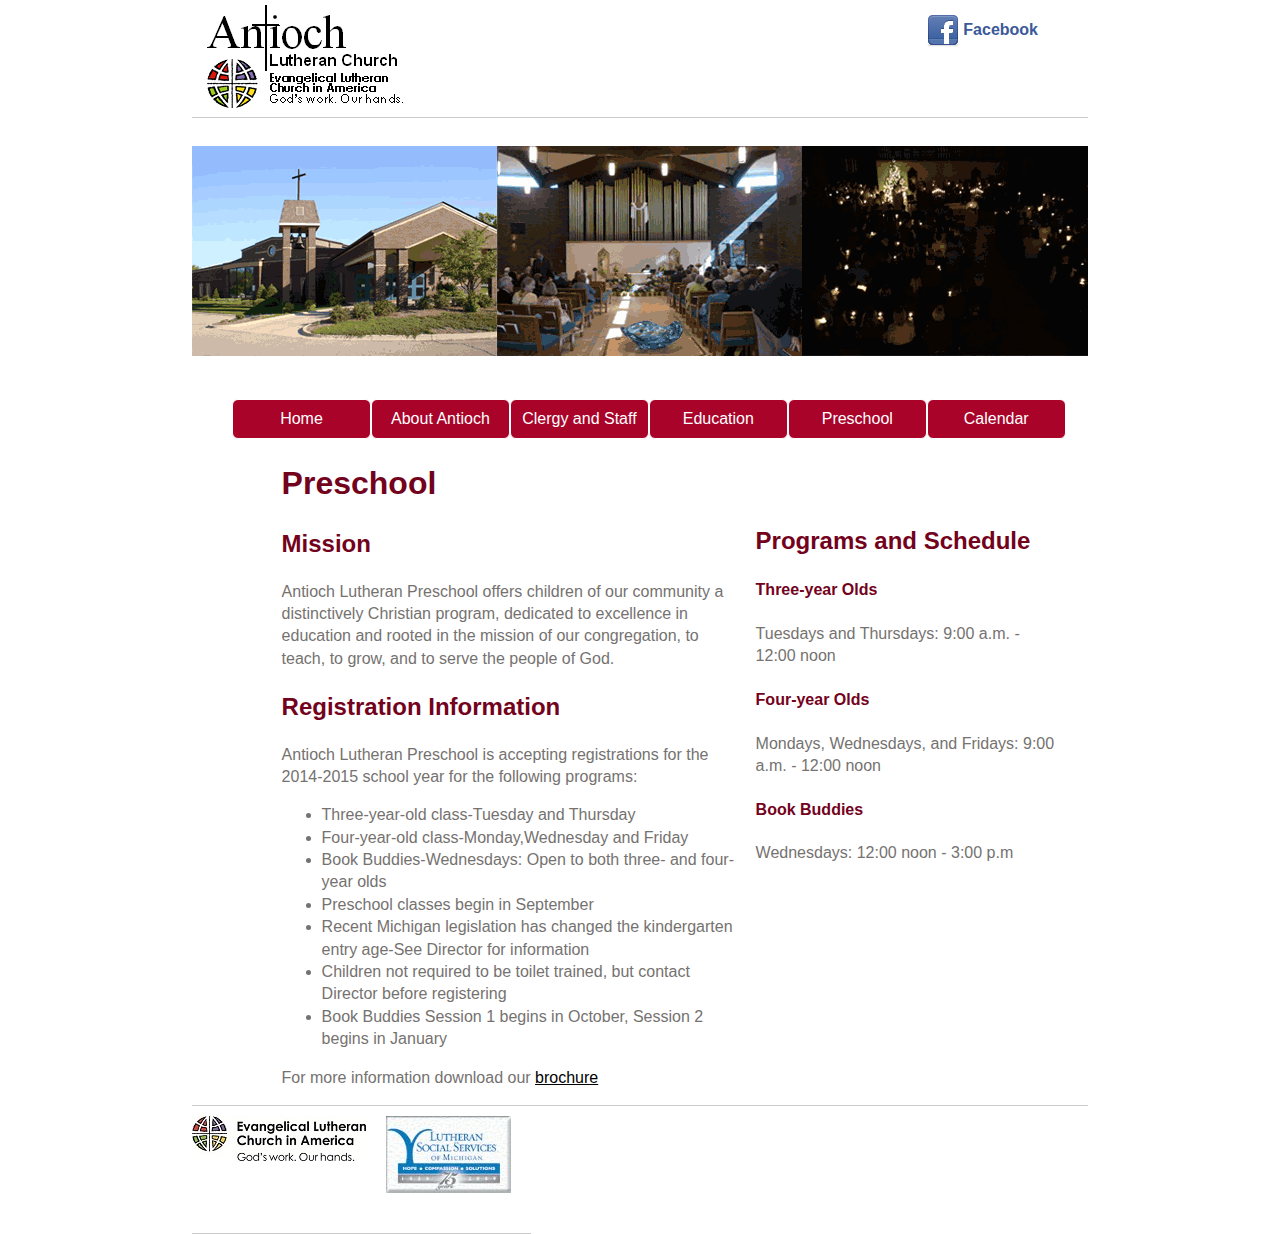
<file: final/pages/preschool.html>
<!DOCTYPE html>
<!--[if lt IE 7]>      <html class="no-js lt-ie9 lt-ie8 lt-ie7"> <![endif]-->
<!--[if IE 7]>         <html class="no-js lt-ie9 lt-ie8"> <![endif]-->
<!--[if IE 8]>         <html class="no-js lt-ie9"> <![endif]-->
<!--[if gt IE 8]><!--> <html class="no-js"> <!--<![endif]-->
    <head>
        <meta charset="utf-8">
        <meta http-equiv="X-UA-Compatible" content="IE=edge">
        <title>Preschool</title>
        <meta name="description" content="">
        <meta name="viewport" content="width=device-width, initial-scale=1">
        <link rel="icon" type="image/ico" href="../favicon.ico"/>
        <!-- Place favicon.ico and apple-touch-icon.png in the root directory -->

        <link rel="stylesheet" href="../css/normalize.css">
        <link rel="stylesheet" href="../css/main.css">
        <script src="../js/vendor/modernizr-2.6.2.min.js"></script>
    </head>
    <body>
        <header>
            <div id="logo">
                <a href="../index.html">
                    <img src="../img/antioch_logo.gif">
                </a>
            </div>
            <div id="social_media">
                <div id="facebook">
                    <a href="https://www.facebook.com/pages/Antioch-Lutheran-Church/126551810734591"><img src="../img/facebook.png"> Facebook</a>
                </div>
            </div>
        </header>
        <div class="gallery">
        </div>
        <nav class="main_nav">
            <ul>
                <li><a href="../index.html">Home</a></li>
                <li><a href="about.html">About Antioch</a></li>
                <li><a href="staff.html">Clergy and Staff</a></li>
                <li><a href="education.html">Education</a></li>
                <li><a href="preschool.html">Preschool</a></li>
                <li><a href="calendar.html">Calendar</a></li>
            </ul>
        </nav>

        <section id="about">
            <h1>Preschool</h1>
            <h2>Mission</h2>
            <p>
                Antioch Lutheran Preschool offers children of our community a distinctively Christian program, dedicated to excellence in education and rooted in the mission of our congregation, to teach, to grow, and to serve the people of God.
            </p>

            <h2>Registration Information</h2>
            <p>
                Antioch Lutheran Preschool is accepting registrations for the 2014-2015 school year for the following programs:
            </p>
            <ul>
                <li>Three-year-old class-Tuesday and Thursday</li>
                <li>Four-year-old class-Monday,Wednesday and Friday</li>
                <li>Book Buddies-Wednesdays: Open to both three- and four- year olds</li>
                <li>Preschool classes begin in September</li>
                <li>Recent Michigan legislation has changed the kindergarten entry age-See Director for information</li>
                <li>Children not required to be toilet trained, but contact Director before registering</li>
                <li>Book Buddies Session 1 begins in October, Session 2 begins in January</li>
            </ul>

            <p>For more information download our <a href="../img/preschool.pdf">brochure</a></p>
        </section>

        <aside>
            <h2>Programs and Schedule</h2>
                <h4>Three-year Olds</h4>
                    <p>Tuesdays and Thursdays: 9:00 a.m. - 12:00 noon</p>
                <h4>Four-year Olds</h4>
                    <p>Mondays, Wednesdays, and Fridays: 9:00 a.m. - 12:00 noon</p>
                <h4>Book Buddies</h4>
                    <p>Wednesdays: 12:00 noon - 3:00 p.m</p>
        </aside>
        <footer>
            <div id="logo">
                <a href="http://www.elca.org/">
                    <img src="../img/elca.jpg">
                </a>
            </div>
            <div id="logo">
                <a href="http://www.lssm.org/">
                    <img src="../img/lssm.jpg">
                </a>
            </div>
        </footer>
        <!-- Scripts -->
        <script src="//ajax.googleapis.com/ajax/libs/jquery/1.10.2/jquery.min.js"></script>
        <script>window.jQuery || document.write('<script src="../js/vendor/jquery-1.10.2.min.js"><\/script>')</script>
        <script src="../js/plugins.js"></script>
        <script src="../js/main.js"></script>
        <script src="../js/skrollr.min.js"></script>
        <script type="text/javascript">
            var s = skrollr.init();
        </script>
    </body>
</html>
</file>
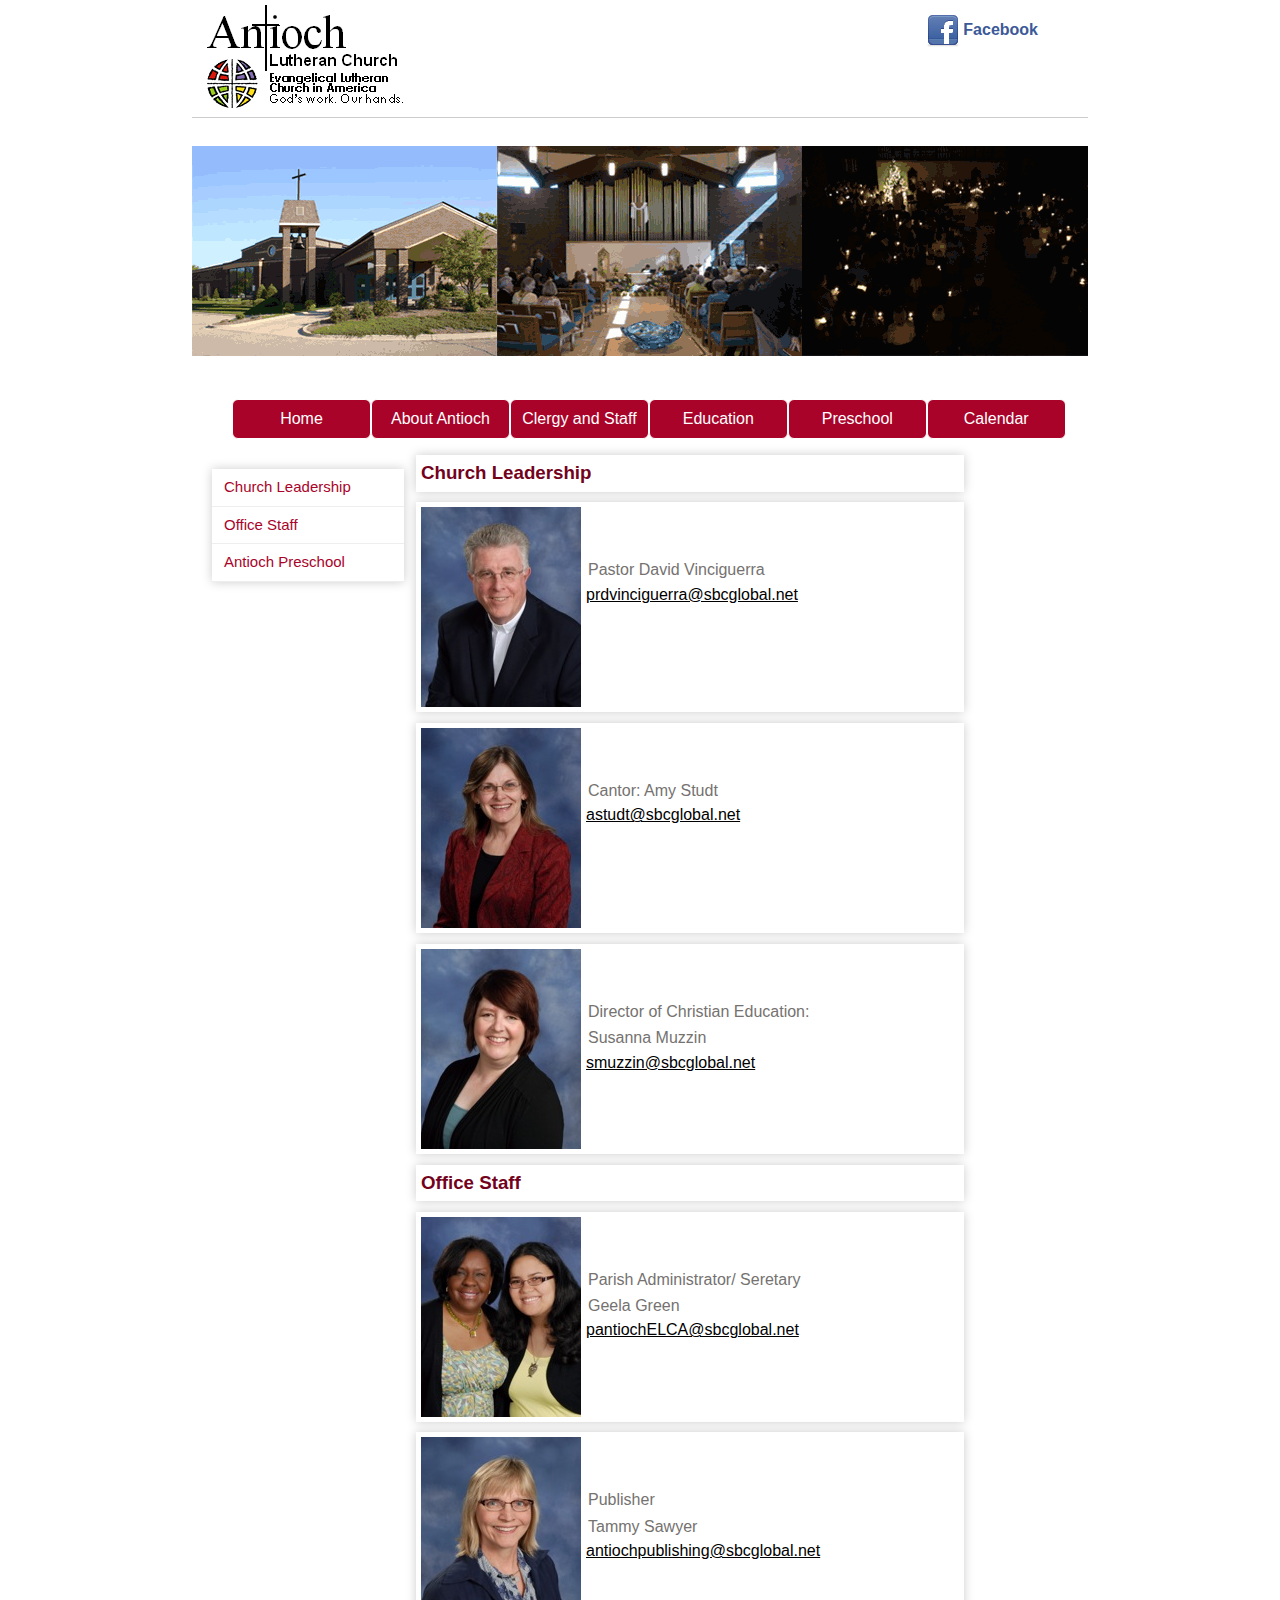
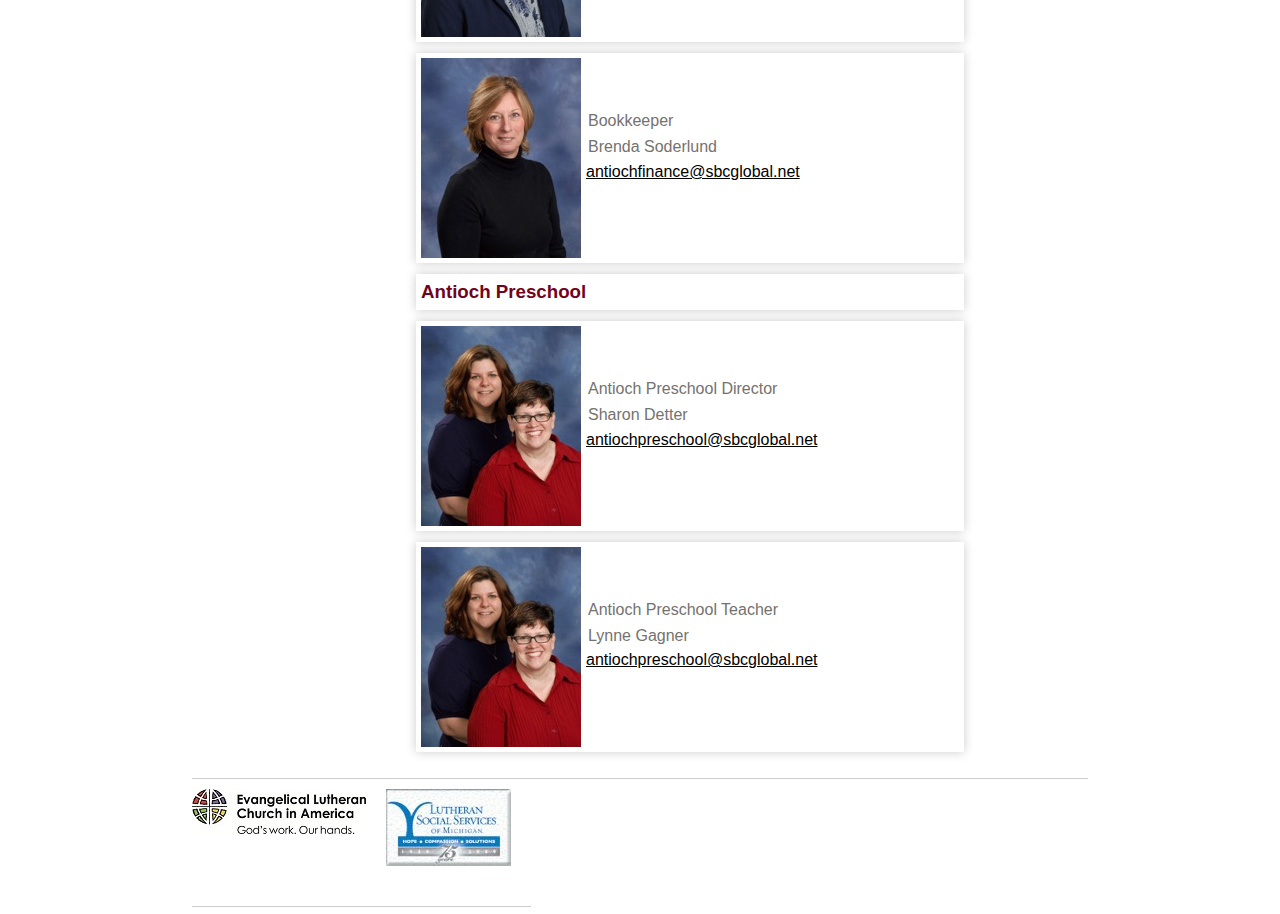
<file: final/pages/staff.html>
<!DOCTYPE html>
<!--[if lt IE 7]>      <html class="no-js lt-ie9 lt-ie8 lt-ie7"> <![endif]-->
<!--[if IE 7]>         <html class="no-js lt-ie9 lt-ie8"> <![endif]-->
<!--[if IE 8]>         <html class="no-js lt-ie9"> <![endif]-->
<!--[if gt IE 8]><!--> <html class="no-js"> <!--<![endif]-->
    <head>
        <meta charset="utf-8">
        <meta http-equiv="X-UA-Compatible" content="IE=edge">
        <title>Antioch Staff</title>
        <meta name="description" content="">
        <meta name="viewport" content="width=device-width, initial-scale=1">
        <link rel="icon" type="image/ico" href="../favicon.ico"/>
        <!-- Place favicon.ico and apple-touch-icon.png in the root directory -->

        <link rel="stylesheet" href="../css/normalize.css">
        <link rel="stylesheet" href="../css/main.css">
        <script src="../js/vendor/modernizr-2.6.2.min.js"></script>
    </head>
    <body>
        <header>
            <div id="logo">
                <a href="../index.html">
                    <img src="../img/antioch_logo.gif">
                </a>
            </div>
            <div id="social_media">
                <div id="facebook">
                    <a href="https://www.facebook.com/pages/Antioch-Lutheran-Church/126551810734591"><img src="../img/facebook.png"> Facebook</a>
                </div>
            </div>
        </header>
        <div class="gallery">
        </div>
        <nav class="main_nav">
            <ul>
                <li><a href="../index.html">Home</a></li>
                <li><a href="about.html">About Antioch</a></li>
                <li><a href="staff.html">Clergy and Staff</a></li>
                <li><a href="education.html">Education</a></li>
                <li><a href="preschool.html">Preschool</a></li>
                <li><a href="calendar.html">Calendar</a></li>
            </ul>
        </nav>

        <!-- Side Navigation for quickly getting to parts of the directory -->
        <nav class="side_nav"
        data-0="position:absolute;top:419px;" data-419="position:absolute;top:419px;" data-1500="position:absolute;top:1550px;">
            <div class="sub-menu">
                <h4><a href="#leaders">Church Leadership</a></h4>
                <ul>
                    <li><a href="#pastor">Pastor</a></li>
                    <li><a href="#cantor">Cantor</a></li>
                    <li><a href="#education">Director of Education</a></li>
                </ul>
            </div>
            <div class="sub-menu">
                <h4><a href="#staff">Office Staff</a></h4>
                <ul>
                    <li><a href="#secretary">Secretary</a></li>
                    <li><a href="#publisher">Publisher</a></li>
                    <li><a href="#bookkeeper">Bookkeeper</a></li>
                </ul>
            </div>
            <div class="sub-menu">
                <h4><a href="#preschool">Antioch Preschool</a></h4>
                <ul>
                    <li><a href="#director">Director</a></li>
                    <li><a href="#teacher">Teacher</a></li>
                </ul>
            </div>
            </nav>

        <!-- Directory entries for staff -->
        <article>
            <ul class="directory">

                <li id="leaders"><h3 style="float:left; margin:0px;">Church Leadership</h3></li>
                <li id="pastor">
                    <img src="../img/staff/pastor.jpg">
                    <div id="info">
                        <p>Pastor David Vinciguerra</p>
                        <a href="mailto:prdvinciguerra@sbcglobal.net">
                        prdvinciguerra@sbcglobal.net</a>
                    </div>
                </li>
                <li id="cantor">
                    <img src="../img/staff/cantor.jpg">
                    <div id="info">
                        <p>Cantor: Amy Studt</p>
                        <a href="mailto:astudt@sbcglobal.net">
                        astudt@sbcglobal.net</a>
                    </div>
                </li>
                <li id="education">
                    <img src="../img/staff/education.jpg">
                    <div id="info">
                        <p>Director of Christian Education:</p>
                        <p>Susanna Muzzin</p>
                        <a href="mailto:smuzzin@sbcglobal.net">
                        smuzzin@sbcglobal.net</a>
                    </div>
                </li>

                <li id="staff"><h3 style="float:left; margin:0px;">Office Staff</h3></li>
                <li id="secretary">
                    <img src="../img/staff/secretary.jpg">
                    <div id="info">
                        <p>Parish Administrator/ Seretary</p>
                        <p>Geela Green</p>
                        <a href="mailto:antiochELCA@sbcglobal.net">
                        pantiochELCA@sbcglobal.net</a>
                    </div>
                </li> 
                <li id="publisher">
                    <img src="../img/staff/publisher.jpg">
                    <div id="info">
                        <p>Publisher</p>
                        <p>Tammy Sawyer</p>
                        <a href="mailto:antiochpublishing@sbcglobal.net">
                        antiochpublishing@sbcglobal.net</a>
                    </div>
                </li>
                <li id="bookkeeper">
                    <img src="../img/staff/bookkeeper.jpg">
                    <div id="info">
                        <p>Bookkeeper</p>
                        <p>Brenda Soderlund</p>
                        <a href="mailto:antiochfinance@sbcglobal.net">
                        antiochfinance@sbcglobal.net</a>
                    </div>
                </li>
                
                <li id="preschool"><h3 style="float:left; margin:0px;">Antioch Preschool</h3></li>
                <li id="director"> 
                    <img src="../img/staff/preschool.jpg">
                    <div id="info">
                        <p>Antioch Preschool Director</p>
                        <p>Sharon Detter</p>
                        <a href="mailto:antiochpreschool@sbcglobal.net">
                        antiochpreschool@sbcglobal.net</a>
                    </div>
                </li>
                <li id="teacher">
                    <img src="../img/staff/preschool.jpg">
                    <div id="info">
                        <p>Antioch Preschool Teacher</p>
                        <p>Lynne Gagner</p>
                        <a href="mailto:antiochpreschool@sbcglobal.net">
                        antiochpreschool@sbcglobal.net</a>
                    </div>
                </li>
            </ul>
        </article>
        <footer>
            <div id="logo">
                <a href="http://www.elca.org/">
                    <img src="../img/elca.jpg">
                </a>
            </div>
            <div id="logo">
                <a href="http://www.lssm.org/">
                    <img src="../img/lssm.jpg">
                </a>
            </div>
        </footer>
        <!-- Scripts -->
        <script src="//ajax.googleapis.com/ajax/libs/jquery/1.10.2/jquery.min.js"></script>
        <script>window.jQuery || document.write('<script src="../js/vendor/jquery-1.10.2.min.js"><\/script>')</script>
        <script src="../js/plugins.js"></script>
        <script src="../js/main.js"></script>
        <script src="../js/skrollr.min.js"></script>
        <script type="text/javascript">
            var s = skrollr.init();
        </script>
    </body>
</html>
</file>
<file: final/css/main.css>
/*! HTML5 Boilerplate v4.3.0 | MIT License | http://h5bp.com/ */

/*
 * What follows is the result of much research on cross-browser styling.
 * Credit left inline and big thanks to Nicolas Gallagher, Jonathan Neal,
 * Kroc Camen, and the H5BP dev community and team.
 */

/* ==========================================================================
   Base styles: opinionated defaults
   ========================================================================== */

html,
button,
input,
select,
textarea {
    color: #222;
}

html {
    font-size: 1em;
    line-height: 1.4;
}

/*
 * Remove text-shadow in selection highlight: h5bp.com/i
 * These selection rule sets have to be separate.
 * Customize the background color to match your design.
 */

::-moz-selection {
    background: #b3d4fc;
    text-shadow: none;
}

::selection {
    background: #b3d4fc;
    text-shadow: none;
}

/*
 * A better looking default horizontal rule
 */

hr {
    display: block;
    height: 1px;
    border: 0;
    border-top: 1px solid #ccc;
    margin: 1em 0;
    padding: 0;
}

/*
 * Remove the gap between images, videos, audio and canvas and the bottom of
 * their containers: h5bp.com/i/440
 */

audio,
canvas,
img,
video {
    vertical-align: middle;
}

/*
 * Remove default fieldset styles.
 */

fieldset {
    border: 0;
    margin: 0;
    padding: 0;
}

/*
 * Allow only vertical resizing of textareas.
 */

textarea {
    resize: vertical;
}

/* ==========================================================================
   Browse Happy prompt
   ========================================================================== */

.browsehappy {
    margin: 0.2em 0;
    background: #ccc;
    color: #000;
    padding: 0.2em 0;
}

/* ==========================================================================
   Author's custom styles
   ========================================================================== */

header {
    border:1px solid #ccc;
    border-width: 0 0 1px 0;
    height: 117px;
    width: 1005=%;
}
header #logo{
    border:1px solid #ccc;
    border-width: 0 0 1px 0;
    float: left;
}

header #social_media{
    padding-top: 15px;
    padding-right: 50px;
    float: right;
}

#facebook a {
    padding-left: 5px;
    font-weight: bold;
    text-decoration: none;
    color: #3B5998;
}

h1, h2, h3, h4, p, {
    margin: 10px;
}

h1, h2, h3, h4 {
    color: #73021C;
}

p, li{
    color: #757270;
}

a {
    color: #000;
}

a:visited {
    color: #a90329;
}

body {
    margin-left: auto;
    margin-right: auto;
    width: 70%;
}

section {
    padding-left: 10%;
    width: 464px;
    margin-right: 10px;
    float: left;
}

aside {
    float: left;
    padding-top: 65px;
    width: 300px;
    padding-bottom: 15px;
}

.gallery {
    padding-bottom: 15px;
    background: url(../img/banner.gif);
    background-repeat: no-repeat;
    background-position: center;
    height: 250px;
    clear: both;
}

/*Main navigation styles*/
#menu-icon {
    display: hidden;
    width: 40px;
    height: 40px;
    background: #4C8FEC url(../img/menu-icon.png) center;
}

.main_nav{
    list-style:none;
    text-align:center;
}

.main_nav ul {
    margin-left: auto;
    margin-right: auto;
}

.main_nav li{
    float: left;
    padding: 5px;
    background-color: #a90329;
    border: 1px solid;
    border-radius: 6px;
    border-color: #fff; 
    width: 16%;
    padding: 8px 0 8px 0;
}
.main_nav a{
    color: #fff;
    text-decoration: none;
}

.main_nav li:hover {
    background: #ccc
}

/*Left side navigation with easing*/
.side_nav {
    font-family: Helvetica, Arial, "Lucida Grande", sans-serif;
    line-height: 1.5;
    margin: 50px auto;
    box-shadow: 0 0 10px #ccc;
    text-align: left;
    width: 15%;
    margin-left: 20px;
}

.sub-menu {
    background: #fff;
    width: 100%;
    margin: 0px;
    padding: 0px; 
}

.sub-menu h4 {
    border-bottom: 1px solid #eee;
    margin: 0px;
    font-size: 15px;
    font-weight: 500;
    padding: 7px 12px;
    background-color: #fff;
}

.sub-menu h4 a {
    color: #a90329;
    display: block;
    text-decoration: none;
    width: 200px;
}

.sub-menu ul {
  background: #fff;
  font-size: 13px;
  line-height: 30px;
  list-style-type: none;
  height: 0px;
  overflow: hidden;
  padding: 0px;
  margin: 0px;

/*  Transitions*/
    -webkit-transition: height 1s ease;
     -moz-transition: height 1s ease;
       -o-transition: height 1s ease;
      -ms-transition: height 1s ease;
          transition: height 1s ease;
}

.sub-menu:hover ul {
  height: 93px;
}
 
.sub-menu ul a {
  margin-left: 20px;
  text-decoration: none;
  color: #aaa;
  display: block;
  width: 200px;
}
 

.sub-menu li {
  border-bottom: 1px solid #eee;
}
 
.sub-menu li:hover {
  background: #eee;
}

/*Directory stylings for About page*/
.directory {
    padding-left: 25%;
    float: left;
    width: 60%;
    max-width: 65%;
}

.directory img {
    float: left;
}

.directory #info {
    float: left;
    text-align: left;
    padding-top: 50px;
    padding-left: 5px;
}

.directory li {
    width: 100%;
    float: left;
    list-style-type: none;
    display: inline-block;
    margin: 0 2% 2% 0;
    border: 5px solid #fff;
    box-shadow: 0 0 10px #ccc;
    text-align: right;
}

#info p {
    margin: 0px;
    padding: 2px;
}

.calendar {
    width: 800px;
    margin-right: auto;
    margin-left: auto;
}


/*Footer and image styles*/
footer {
    height: 117px;
    clear: both;
    border:1px solid #ccc;
    border-width: 1px 0 0 0;
    width: 100%;
    padding-top: 10px;
}

footer #logo{
    border:1px solid #ccc;
    border-width: 0 0 1px 0;
    height: 117px;
    float: left;
    padding-right: 20px;
}
/* ==========================================================================
   Helper classes
   ========================================================================== */

/*
 * Image replacement
 */

.ir {
    background-color: transparent;
    border: 0;
    overflow: hidden;
    /* IE 6/7 fallback */
    *text-indent: -9999px;
}

.ir:before {
    content: "";
    display: block;
    width: 0;
    height: 150%;
}

/*
 * Hide from both screenreaders and browsers: h5bp.com/u
 */

.hidden {
    display: none !important;
    visibility: hidden;
}

/*
 * Hide only visually, but have it available for screenreaders: h5bp.com/v
 */

.visuallyhidden {
    border: 0;
    clip: rect(0 0 0 0);
    height: 1px;
    margin: -1px;
    overflow: hidden;
    padding: 0;
    position: absolute;
    width: 1px;
}

/*
 * Extends the .visuallyhidden class to allow the element to be focusable
 * when navigated to via the keyboard: h5bp.com/p
 */

.visuallyhidden.focusable:active,
.visuallyhidden.focusable:focus {
    clip: auto;
    height: auto;
    margin: 0;
    overflow: visible;
    position: static;
    width: auto;
}

/*
 * Hide visually and from screenreaders, but maintain layout
 */

.invisible {
    visibility: hidden;
}

/*
 * Clearfix: contain floats
 *
 * For modern browsers
 * 1. The space content is one way to avoid an Opera bug when the
 *    `contenteditable` attribute is included anywhere else in the document.
 *    Otherwise it causes space to appear at the top and bottom of elements
 *    that receive the `clearfix` class.
 * 2. The use of `table` rather than `block` is only necessary if using
 *    `:before` to contain the top-margins of child elements.
 */

.clearfix:before,
.clearfix:after {
    content: " "; /* 1 */
    display: table; /* 2 */
}

.clearfix:after {
    clear: both;
}

/*
 * For IE 6/7 only
 * Include this rule to trigger hasLayout and contain floats.
 */

.clearfix {
    *zoom: 1;
}

/* ==========================================================================
   EXAMPLE Media Queries for Responsive Design.
   These examples override the primary ('mobile first') styles.
   Modify as content requires.
   ========================================================================== */

@media (max-width: 1075px) {
    
}

@media print,
       (-o-min-device-pixel-ratio: 5/4),
       (-webkit-min-device-pixel-ratio: 1.25),
       (min-resolution: 120dpi) {
    /* Style adjustments for high resolution devices */
}

/* ==========================================================================
   Print styles.
   Inlined to avoid required HTTP connection: h5bp.com/r
   ========================================================================== */

@media print {
    * {
        background: transparent !important;
        color: #000 !important; /* Black prints faster: h5bp.com/s */
        box-shadow: none !important;
        text-shadow: none !important;
    }

    a,
    a:visited {
        text-decoration: underline;
    }

    a[href]:after {
        content: " (" attr(href) ")";
    }

    abbr[title]:after {
        content: " (" attr(title) ")";
    }

    /*
     * Don't show links for images, or javascript/internal links
     */

    .ir a:after,
    a[href^="javascript:"]:after,
    a[href^="#"]:after {
        content: "";
    }

    pre,
    blockquote {
        border: 1px solid #999;
        page-break-inside: avoid;
    }

    thead {
        display: table-header-group; /* h5bp.com/t */
    }

    tr,
    img {
        page-break-inside: avoid;
    }

    img {
        max-width: 100% !important;
    }

    @page {
        margin: 0.5cm;
    }

    p,
    h2,
    h3 {
        orphans: 3;
        widows: 3;
    }

    h2,
    h3 {
        page-break-after: avoid;
    }
}
</file>
<file: week1/style.css>
body {
	font: 100%/1.4 Verdana, Arial, Helvetica, sans-serif;
	background-color: #969696;
	margin: 0;
	padding: 0;
	color: #000;
}


ul, ol, dl { 
	padding: 0;
	margin: 0;
}
h1, h2, h3, h4, h5, h6, p {
	margin-top: 0;	
	padding-right: 15px;
	padding-left: 15px; 
}


a:link {
	color: #FFFFFF; 
}
a:visited {
	color: #000;
}
a:hover, a:active, a:focus {
	text-decoration: none;
}


.container {
	width: auto;
	max-width: 960px;
	background-color: #FFF;
	margin: auto; 
}

.header {
	background-color: #2C58A8;
	color: #FFF;
}

.content {
	padding: 10px;
	width: auto;
	float: left;
	background-color: #FFF;
}

.content ul, .content ol {  
	background-color: #FFF;
}

ul.nav {
	float: left;
	list-style: none; 
	margin-bottom: 15px; 
}
ul.nav li {
	display: inline;
}
ul.nav a, ul.nav a:visited {
	padding: 5px 15px 5px 15px;
	width: auto;  
	text-decoration: none;
	background-color: #5890F4;
}
ul.nav a:hover, ul.nav a:active, ul.nav a:focus { 
	background-color: #0F2A5B;
	color: #FFF;
}

#btn {
    display:none;
}
</file>
<file: week2/style.css>
/* light blue 0080FF*/
/*grey-blue 6283A8*/
/* grey C0C0C0*/
body, html {
	margin: 0;
	padding: 0;
	color: #000;
	background: #C0C0C0;
}

.container {
	width: 80%;
	margin: 0 auto;
}

.header {
	margin-top: 10px;
	margin-bottom: 10px;
	padding: 10px;
	background: #6283A8;
}

.nav {
	width: 100%;
	display: inline-block;
	padding: 0;
	list-style: none;
	background-color: #6283A8;
}

.nav li {
	float: left; 
}

.nav li a {
	display: block;
	padding: 8px 15px;
	text-decoration: none;
	font-weight: bold;
	color: #fff;
	border-right: 1px solid #C0C0C0; 
}

.nav li a:hover {
	color: #fff;
	background-color: #0080FF; 
}

.main {
	background: #0080FF;
	float: left;
	width: 59%;
	margin-bottom: 10px;
}

.main_bot {
	background: #0080FF;
	float: left;
	width: 59%;
	margin-bottom: 10px;
}

.sidebar {
	background: #0080FF;
	width: 39%;
	float: right;
	margin-bottom: 10px;
	margin-left: 10px;
}

.footer {
	color: #fff;
	background: #000;
	clear: both;
	padding: 10px;
}
</file>
<file: week3/style.css>
body {
	background: url(binding_dark.png);
}

.container {
	margin: 0 5%;
}

header {
	width: 100%;
	background: rgba(0, 0, 0, 0.3);/*transparent background*/
	color: rgba(7, 73, 115, 0.9);
	margin: 1%;
}

header h1 {
	text-align: center;
}

.container header h1 {
	text-align: left;
	color: rgba(166, 27, 26, 0.3);
}

section {
	text-align: center;
}

article { 
	position: relative; 
	display: inline-block;
	width: 400px;
	margin: 10px;
	padding: 10px;
	background: none;
	color: #fff;
}

article img {
	width: 100%;
	border: solid 2px rgba(166, 27, 26, 0.3);
}

h2 { 
   position: absolute; 
   top: 200px; 
   left: 12px; 
   width: 100%;
   text-align: left;

}

h2 span { 
   color: white; 
   font: bold 24px/45px Helvetica, Sans-Serif; 
   background: rgba(0, 0, 0, 0.7);
   padding: 8px; 
}

footer {
	clear: both;
	width: 100%;
	background: rgba(0, 0, 0, 0.3);
	color: rgba(7, 73, 115, 0.9);
	margin: 1%;
}
</file>
<file: week4/css/main.css>
/*! HTML5 Boilerplate v4.3.0 | MIT License | http://h5bp.com/ */

/*
 * What follows is the result of much research on cross-browser styling.
 * Credit left inline and big thanks to Nicolas Gallagher, Jonathan Neal,
 * Kroc Camen, and the H5BP dev community and team.
 */

/* ==========================================================================
   Base styles: opinionated defaults
   ========================================================================== */

html,
button,
input,
select,
textarea {
    color: #222;
}

html {
    font-size: 1em;
    line-height: 1.4;
}

/*
 * Remove text-shadow in selection highlight: h5bp.com/i
 * These selection rule sets have to be separate.
 * Customize the background color to match your design.
 */

::-moz-selection {
    background: #b3d4fc;
    text-shadow: none;
}

::selection {
    background: #b3d4fc;
    text-shadow: none;
}

/*
 * A better looking default horizontal rule
 */

hr {
    display: block;
    height: 1px;
    border: 0;
    border-top: 1px solid #ccc;
    margin: 1em 0;
    padding: 0;
}

/*
 * Remove the gap between images, videos, audio and canvas and the bottom of
 * their containers: h5bp.com/i/440
 */

audio,
canvas,
img,
video {
    vertical-align: middle;
}

/*
 * Remove default fieldset styles.
 */

fieldset {
    border: 0;
    margin: 0;
    padding: 0;
}

/*
 * Allow only vertical resizing of textareas.
 */

textarea {
    resize: vertical;
}

/* ==========================================================================
   Browse Happy prompt
   ========================================================================== */

.browsehappy {
    margin: 0.2em 0;
    background: #ccc;
    color: #000;
    padding: 0.2em 0;
}

/* ==========================================================================
   Author's custom styles
   ========================================================================== */

body {
	border-top: 10px solid #424242;
}

h1, h2{
	margin: 0;
	color: #fff;
}

h1 {
	padding-top: 450px;
}

h2 {
	font-weight: normal;
}

header {
	background: url(../img/skyline.jpg);
	height: 500px;
	padding: 30px;
}

#map-location {
	background: #f3f3f3;
	background-position: center;
	height: 250px;
	transition: background-image 1s;
}

nav {
	float: left;
	width: 250px;
	color: #000;
}

article {
	margin-left: 300px;
}







/* ==========================================================================
   Helper classes
   ========================================================================== */

/*
 * Image replacement
 */

.ir {
    background-color: transparent;
    border: 0;
    overflow: hidden;
    /* IE 6/7 fallback */
    *text-indent: -9999px;
}

.ir:before {
    content: "";
    display: block;
    width: 0;
    height: 150%;
}

/*
 * Hide from both screenreaders and browsers: h5bp.com/u
 */

.hidden {
    display: none !important;
    visibility: hidden;
}

/*
 * Hide only visually, but have it available for screenreaders: h5bp.com/v
 */

.visuallyhidden {
    border: 0;
    clip: rect(0 0 0 0);
    height: 1px;
    margin: -1px;
    overflow: hidden;
    padding: 0;
    position: absolute;
    width: 1px;
}

/*
 * Extends the .visuallyhidden class to allow the element to be focusable
 * when navigated to via the keyboard: h5bp.com/p
 */

.visuallyhidden.focusable:active,
.visuallyhidden.focusable:focus {
    clip: auto;
    height: auto;
    margin: 0;
    overflow: visible;
    position: static;
    width: auto;
}

/*
 * Hide visually and from screenreaders, but maintain layout
 */

.invisible {
    visibility: hidden;
}

/*
 * Clearfix: contain floats
 *
 * For modern browsers
 * 1. The space content is one way to avoid an Opera bug when the
 *    `contenteditable` attribute is included anywhere else in the document.
 *    Otherwise it causes space to appear at the top and bottom of elements
 *    that receive the `clearfix` class.
 * 2. The use of `table` rather than `block` is only necessary if using
 *    `:before` to contain the top-margins of child elements.
 */

.clearfix:before,
.clearfix:after {
    content: " "; /* 1 */
    display: table; /* 2 */
}

.clearfix:after {
    clear: both;
}

/*
 * For IE 6/7 only
 * Include this rule to trigger hasLayout and contain floats.
 */

.clearfix {
    *zoom: 1;
}

/* ==========================================================================
   EXAMPLE Media Queries for Responsive Design.
   These examples override the primary ('mobile first') styles.
   Modify as content requires.
   ========================================================================== */

@media only screen and (min-width: 35em) {
    /* Style adjustments for viewports that meet the condition */
}

@media print,
       (-o-min-device-pixel-ratio: 5/4),
       (-webkit-min-device-pixel-ratio: 1.25),
       (min-resolution: 120dpi) {
    /* Style adjustments for high resolution devices */
}

/* ==========================================================================
   Print styles.
   Inlined to avoid required HTTP connection: h5bp.com/r
   ========================================================================== */

@media print {
    * {
        background: transparent !important;
        color: #000 !important; /* Black prints faster: h5bp.com/s */
        box-shadow: none !important;
        text-shadow: none !important;
    }

    a,
    a:visited {
        text-decoration: underline;
    }

    a[href]:after {
        content: " (" attr(href) ")";
    }

    abbr[title]:after {
        content: " (" attr(title) ")";
    }

    /*
     * Don't show links for images, or javascript/internal links
     */

    .ir a:after,
    a[href^="javascript:"]:after,
    a[href^="#"]:after {
        content: "";
    }

    pre,
    blockquote {
        border: 1px solid #999;
        page-break-inside: avoid;
    }

    thead {
        display: table-header-group; /* h5bp.com/t */
    }

    tr,
    img {
        page-break-inside: avoid;
    }

    img {
        max-width: 100% !important;
    }

    @page {
        margin: 0.5cm;
    }

    p,
    h2,
    h3 {
        orphans: 3;
        widows: 3;
    }

    h2,
    h3 {
        page-break-after: avoid;
    }
}
</file>
<file: week5/css/main.css>
/*! HTML5 Boilerplate v4.3.0 | MIT License | http://h5bp.com/ */

/*
 * What follows is the result of much research on cross-browser styling.
 * Credit left inline and big thanks to Nicolas Gallagher, Jonathan Neal,
 * Kroc Camen, and the H5BP dev community and team.
 */

/* ==========================================================================
   Base styles: opinionated defaults
   ========================================================================== */

html,
button,
input,
select,
textarea {
    color: #222;
}

html {
    font-size: 1em;
    line-height: 1.4;
}

/*
 * Remove text-shadow in selection highlight: h5bp.com/i
 * These selection rule sets have to be separate.
 * Customize the background color to match your design.
 */

::-moz-selection {
    background: #b3d4fc;
    text-shadow: none;
}

::selection {
    background: #b3d4fc;
    text-shadow: none;
}

/*
 * A better looking default horizontal rule
 */

hr {
    display: block;
    height: 1px;
    border: 0;
    border-top: 1px solid #ccc;
    margin: 1em 0;
    padding: 0;
}

/*
 * Remove the gap between images, videos, audio and canvas and the bottom of
 * their containers: h5bp.com/i/440
 */

audio,
canvas,
img,
video {
    vertical-align: middle;
}

/*
 * Remove default fieldset styles.
 */

fieldset {
    border: 0;
    margin: 0;
    padding: 0;
}

/*
 * Allow only vertical resizing of textareas.
 */

textarea {
    resize: vertical;
}

/* ==========================================================================
   Browse Happy prompt
   ========================================================================== */

.browsehappy {
    margin: 0.2em 0;
    background: #ccc;
    color: #000;
    padding: 0.2em 0;
}

/* ==========================================================================
   Author's custom styles
   ========================================================================== */

body {
	border-top: 10px solid #424242;
}

h1, h2{
	margin: 0;
	color: #fff;
}

h1 {
	padding-top: 450px;
}

h2 {
	font-weight: normal;
}

ul {
    list-style-type: none;
    padding: 0;
}

header {
	background: url(../img/skyline.jpg);
	height: 500px;
	padding: 30px;
}

#map-location {
	background: #f3f3f3;
	background-position: center;
	height: 250px;
	transition: background-image 1s;
}

nav {
	float: left;
	width: 250px;
	color: #000;
}

article {
	margin-left: 300px;
}

.gallery li {
    display: inline-block;
    margin: 0 2% 2% 0;
    border: 5px solid #fff;
    box-shadow: 0 0 10px #ccc;
    transition: border-color .3s;
}

.gallery li:hover {
    border-color: #aeccf9;
}

nav ul {
    margin: 30px 0 0 40px;
}

nav a {
    color: #424242;
    text-decoration: none;
    padding: 10px;
    display: block;
    border-top: 1px solid #3e3e3e;
}

nav a:hover {
    background: #ccc
}

/* ==========================================================================
   Helper classes
   ========================================================================== */

/*
 * Image replacement
 */

.ir {
    background-color: transparent;
    border: 0;
    overflow: hidden;
    /* IE 6/7 fallback */
    *text-indent: -9999px;
}

.ir:before {
    content: "";
    display: block;
    width: 0;
    height: 150%;
}

/*
 * Hide from both screenreaders and browsers: h5bp.com/u
 */

.hidden {
    display: none !important;
    visibility: hidden;
}

/*
 * Hide only visually, but have it available for screenreaders: h5bp.com/v
 */

.visuallyhidden {
    border: 0;
    clip: rect(0 0 0 0);
    height: 1px;
    margin: -1px;
    overflow: hidden;
    padding: 0;
    position: absolute;
    width: 1px;
}

/*
 * Extends the .visuallyhidden class to allow the element to be focusable
 * when navigated to via the keyboard: h5bp.com/p
 */

.visuallyhidden.focusable:active,
.visuallyhidden.focusable:focus {
    clip: auto;
    height: auto;
    margin: 0;
    overflow: visible;
    position: static;
    width: auto;
}

/*
 * Hide visually and from screenreaders, but maintain layout
 */

.invisible {
    visibility: hidden;
}

/*
 * Clearfix: contain floats
 *
 * For modern browsers
 * 1. The space content is one way to avoid an Opera bug when the
 *    `contenteditable` attribute is included anywhere else in the document.
 *    Otherwise it causes space to appear at the top and bottom of elements
 *    that receive the `clearfix` class.
 * 2. The use of `table` rather than `block` is only necessary if using
 *    `:before` to contain the top-margins of child elements.
 */

.clearfix:before,
.clearfix:after {
    content: " "; /* 1 */
    display: table; /* 2 */
}

.clearfix:after {
    clear: both;
}

/*
 * For IE 6/7 only
 * Include this rule to trigger hasLayout and contain floats.
 */

.clearfix {
    *zoom: 1;
}

/* ==========================================================================
   EXAMPLE Media Queries for Responsive Design.
   These examples override the primary ('mobile first') styles.
   Modify as content requires.
   ========================================================================== */

@media (max-width: 600px) {
    nav {
        float: none;
        width: auto;    }
    article {
        margin-left: 20px;
    }
}

@media print,
       (-o-min-device-pixel-ratio: 5/4),
       (-webkit-min-device-pixel-ratio: 1.25),
       (min-resolution: 120dpi) {
    /* Style adjustments for high resolution devices */
}

/* ==========================================================================
   Print styles.
   Inlined to avoid required HTTP connection: h5bp.com/r
   ========================================================================== */

@media print {
    * {
        background: transparent !important;
        color: #000 !important; /* Black prints faster: h5bp.com/s */
        box-shadow: none !important;
        text-shadow: none !important;
    }

    a,
    a:visited {
        text-decoration: underline;
    }

    a[href]:after {
        content: " (" attr(href) ")";
    }

    abbr[title]:after {
        content: " (" attr(title) ")";
    }

    /*
     * Don't show links for images, or javascript/internal links
     */

    .ir a:after,
    a[href^="javascript:"]:after,
    a[href^="#"]:after {
        content: "";
    }

    pre,
    blockquote {
        border: 1px solid #999;
        page-break-inside: avoid;
    }

    thead {
        display: table-header-group; /* h5bp.com/t */
    }

    tr,
    img {
        page-break-inside: avoid;
    }

    img {
        max-width: 100% !important;
    }

    @page {
        margin: 0.5cm;
    }

    p,
    h2,
    h3 {
        orphans: 3;
        widows: 3;
    }

    h2,
    h3 {
        page-break-after: avoid;
    }
}
</file>
